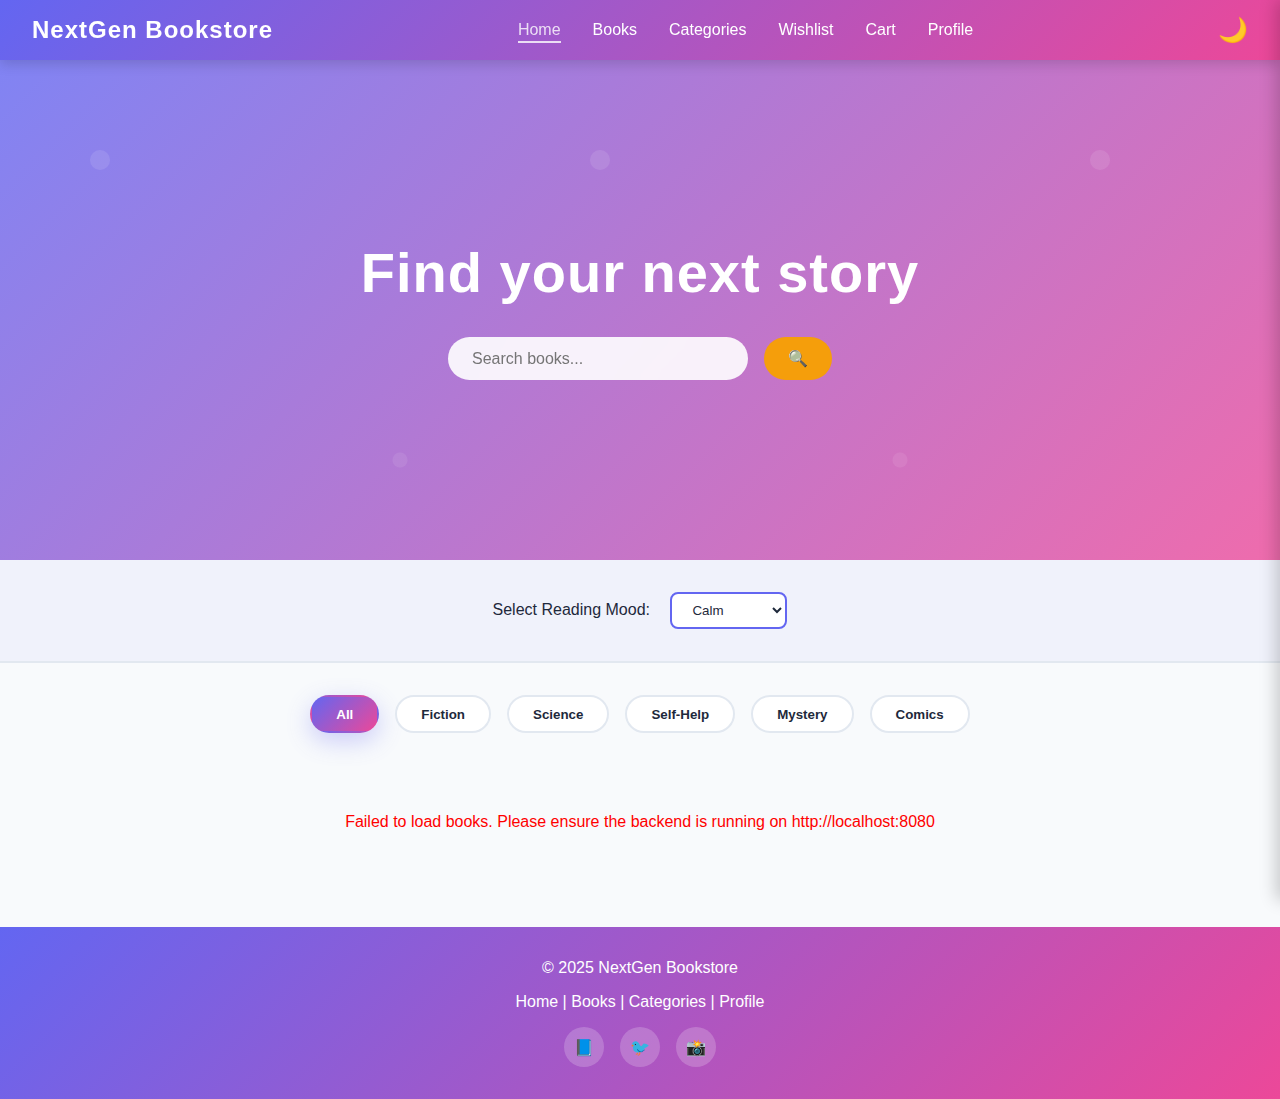
<file: online-bookstore/backend/frontend/index.html>
<!DOCTYPE html>
<html lang="en">
<head>
  <meta charset="UTF-8" />
  <meta name="viewport" content="width=device-width, initial-scale=1" />
  <title>NextGen Bookstore</title>
  <style>
    * {
      margin: 0;
      padding: 0;
      box-sizing: border-box;
    }
    :root {
      --primary-color: #6366f1;
      --secondary-color: #ec4899;
      --accent-color: #f59e0b;
      --dark-bg: #0f172a;
      --light-bg: #f8fafc;
      --card-bg: #ffffff;
      --text-dark: #1e293b;
      --text-light: #64748b;
      --border-color: #e2e8f0;
      --transition: 0.3s ease-in-out;
    }
    body.dark-theme {
      --card-bg: #1e293b;
      --text-dark: #f1f5f9;
      --text-light: #cbd5e1;
      --border-color: #334155;
      --light-bg: #0f172a;
    }
    body {
      font-family: 'Segoe UI', Tahoma, Geneva, Verdana, sans-serif;
      background-color: var(--light-bg);
      color: var(--text-dark);
      transition: background-color var(--transition), color var(--transition);
    }
    .navbar {
      display: flex;
      justify-content: space-between;
      align-items: center;
      padding: 1rem 2rem;
      background: linear-gradient(135deg, var(--primary-color), var(--secondary-color));
      color: white;
      position: sticky;
      top: 0;
      z-index: 100;
      box-shadow: 0 4px 12px rgba(0, 0, 0, 0.15);
    }
    .logo {
      font-size: 1.5rem;
      font-weight: bold;
      letter-spacing: 1px;
    }
    .nav-links {
      display: flex;
      list-style: none;
      gap: 2rem;
    }
    .nav-link {
      color: white;
      text-decoration: none;
      font-weight: 500;
      transition: opacity var(--transition), transform var(--transition);
      position: relative;
      cursor: pointer;
    }
    .nav-link:hover,
    .nav-link.active {
      opacity: 0.8;
      transform: translateY(-2px);
    }
    .nav-link::after {
      content: '';
      position: absolute;
      bottom: -5px;
      left: 0;
      width: 0;
      height: 2px;
      background: white;
      transition: width var(--transition);
    }
    .nav-link:hover::after,
    .nav-link.active::after {
      width: 100%;
    }
    #hamburger {
      display: none;
      flex-direction: column;
      background: none;
      border: none;
      cursor: pointer;
      gap: 5px;
    }
    #hamburger span {
      width: 25px;
      height: 3px;
      background: white;
      border-radius: 2px;
      transition: all var(--transition);
    }
    .theme-toggle {
      display: flex;
      align-items: center;
    }
    #darkModeToggle {
      display: none;
    }
    .theme-toggle label {
      font-size: 1.5rem;
      cursor: pointer;
      transition: transform var(--transition);
    }
    .theme-toggle label:hover {
      transform: rotate(20deg) scale(1.1);
    }
    .hero {
      background: linear-gradient(135deg, rgba(99, 102, 241, 0.8), rgba(236, 72, 153, 0.8)), url('data:image/svg+xml,<svg xmlns="http://www.w3.org/2000/svg" viewBox="0 0 1200 400"><path d="M0,200 Q300,100 600,200 T1200,200" stroke="rgba(255,255,255,0.1)" fill="none" stroke-width="2"/></svg>');
      background-size: cover;
      background-position: center;
      color: white;
      padding: 8rem 2rem;
      text-align: center;
      min-height: 500px;
      display: flex;
      align-items: center;
      justify-content: center;
      position: relative;
      overflow: hidden;
    }
    .hero::before {
      content: '';
      position: absolute;
      top: 0;
      left: 0;
      right: 0;
      bottom: 0;
      background: url('data:image/svg+xml,<svg xmlns="http://www.w3.org/2000/svg" viewBox="0 0 100 100"><circle cx="20" cy="20" r="2" fill="rgba(255,255,255,0.1)"/><circle cx="80" cy="80" r="1.5" fill="rgba(255,255,255,0.08)"/></svg>');
      animation: float 20s infinite linear;
      pointer-events: none;
    }
    @keyframes float {
      0%, 100% { transform: translateY(0px); }
      50% { transform: translateY(-20px); }
    }
    .hero-content {
      position: relative;
      z-index: 2;
      animation: fadeInDown 0.8s ease;
    }
    @keyframes fadeInDown {
      from {
        opacity: 0;
        transform: translateY(-30px);
      }
      to {
        opacity: 1;
        transform: translateY(0);
      }
    }
    .hero h1 {
      font-size: 3.5rem;
      margin-bottom: 1.5rem;
      font-weight: 700;
      letter-spacing: 1px;
      transition: opacity 0.3s ease;
    }
    .search-bar {
      display: flex;
      gap: 1rem;
      justify-content: center;
      margin-top: 2rem;
      animation: slideUp 0.8s ease 0.2s both;
    }
    @keyframes slideUp {
      from {
        opacity: 0;
        transform: translateY(30px);
      }
      to {
        opacity: 1;
        transform: translateY(0);
      }
    }
    #search-input {
      padding: 0.75rem 1.5rem;
      border: none;
      border-radius: 50px;
      width: 300px;
      font-size: 1rem;
      background: rgba(255, 255, 255, 0.9);
      backdrop-filter: blur(10px);
      transition: all var(--transition);
    }
    #search-input:focus {
      outline: none;
      background: white;
      box-shadow: 0 8px 24px rgba(0, 0, 0, 0.2);
      transform: scale(1.05);
    }
    #search-btn {
      padding: 0.75rem 1.5rem;
      border: none;
      border-radius: 50px;
      background: var(--accent-color);
      color: white;
      font-size: 1rem;
      cursor: pointer;
      transition: all var(--transition);
      font-weight: 600;
    }
    #search-btn:hover {
      transform: scale(1.05);
      box-shadow: 0 8px 24px rgba(245, 158, 11, 0.4);
    }
    .reading-mood-selector {
      text-align: center;
      padding: 2rem;
      background: rgba(99, 102, 241, 0.05);
      border-bottom: 2px solid var(--border-color);
      animation: slideInRight 0.6s ease;
    }
    @keyframes slideInRight {
      from {
        opacity: 0;
        transform: translateX(50px);
      }
      to {
        opacity: 1;
        transform: translateX(0);
      }
    }
    #moodSelector {
      padding: 0.5rem 1rem;
      margin-left: 1rem;
      border: 2px solid var(--primary-color);
      border-radius: 8px;
      background: var(--card-bg);
      color: var(--text-dark);
      cursor: pointer;
      font-weight: 500;
      transition: all var(--transition);
    }
    #moodSelector:hover {
      box-shadow: 0 4px 12px rgba(99, 102, 241, 0.3);
    }
    .category-filter {
      display: flex;
      justify-content: center;
      gap: 1rem;
      padding: 2rem;
      flex-wrap: wrap;
      animation: fadeIn 0.6s ease;
    }
    @keyframes fadeIn {
      from { opacity: 0; }
      to { opacity: 1; }
    }
    .filter-btn {
      padding: 0.6rem 1.5rem;
      border: 2px solid var(--border-color);
      background: var(--card-bg);
      color: var(--text-dark);
      border-radius: 50px;
      cursor: pointer;
      font-weight: 600;
      transition: all var(--transition);
      text-transform: capitalize;
    }
    .filter-btn:hover {
      border-color: var(--primary-color);
      transform: translateY(-3px);
    }
    .filter-btn.active {
      background: linear-gradient(135deg, var(--primary-color), var(--secondary-color));
      color: white;
      border-color: transparent;
      box-shadow: 0 8px 24px rgba(99, 102, 241, 0.3);
    }
    .featured-books {
      display: grid;
      grid-template-columns: repeat(auto-fill, minmax(220px, 1fr));
      gap: 2rem;
      padding: 3rem 2rem;
      max-width: 1400px;
      margin: 0 auto;
    }
    .book-card {
      background: var(--card-bg);
      border-radius: 12px;
      overflow: hidden;
      box-shadow: 0 4px 12px rgba(0, 0, 0, 0.1);
      transition: all 0.4s cubic-bezier(0.175, 0.885, 0.32, 1.275);
      cursor: pointer;
      position: relative;
      animation: scaleIn 0.5s ease;
    }
    @keyframes scaleIn {
      from {
        opacity: 0;
        transform: scale(0.9);
      }
      to {
        opacity: 1;
        transform: scale(1);
      }
    }
    .book-card:hover {
      transform: scale(1.08);
      box-shadow: 0 12px 32px rgba(99, 102, 241, 0.3);
    }
    .book-image {
      width: 100%;
      height: 250px;
      object-fit: cover;
      background: linear-gradient(135deg, var(--primary-color), var(--secondary-color));
      position: relative;
    }
    .book-info {
      padding: 1.5rem;
    }
    .book-title {
      font-size: 1.1rem;
      font-weight: 700;
      margin-bottom: 0.5rem;
      color: var(--text-dark);
    }
    .book-author {
      font-size: 0.9rem;
      color: var(--text-light);
      margin-bottom: 0.5rem;
    }
    .book-rating {
      display: flex;
      align-items: center;
      gap: 0.5rem;
      margin-bottom: 0.5rem;
      font-size: 0.9rem;
    }
    .book-price {
      font-size: 1.3rem;
      font-weight: 700;
      color: var(--primary-color);
      margin-bottom: 1rem;
    }
    .book-tooltip {
      position: absolute;
      bottom: 100%;
      left: 50%;
      transform: translateX(-50%);
      background: rgba(0, 0, 0, 0.9);
      color: white;
      padding: 0.75rem 1rem;
      border-radius: 8px;
      font-size: 0.85rem;
      white-space: nowrap;
      opacity: 0;
      pointer-events: none;
      transition: opacity var(--transition);
      z-index: 10;
      margin-bottom: 0.5rem;
    }
    .book-card:hover .book-tooltip {
      opacity: 1;
    }
    .book-actions {
      display: flex;
      gap: 0.5rem;
    }
    .btn {
      flex: 1;
      padding: 0.6rem;
      border: none;
      border-radius: 6px;
      font-weight: 600;
      cursor: pointer;
      transition: all var(--transition);
      font-size: 0.9rem;
      text-transform: uppercase;
    }
    .btn-add-cart {
      background: linear-gradient(135deg, var(--primary-color), var(--secondary-color));
      color: white;
    }
    .btn-add-cart:hover {
      transform: translateY(-2px);
      box-shadow: 0 6px 16px rgba(99, 102, 241, 0.4);
    }
    .btn-wishlist {
      background: var(--border-color);
      color: var(--text-dark);
    }
    .btn-wishlist:hover {
      background: var(--accent-color);
      color: white;
      transform: scale(1.05);
    }
    .btn-wishlist.active {
      background: var(--secondary-color);
      color: white;
    }
    .cart-sidebar {
      position: fixed;
      right: -350px;
      top: 0;
      width: 350px;
      height: 100vh;
      background: var(--card-bg);
      box-shadow: -4px 0 16px rgba(0, 0, 0, 0.2);
      z-index: 1000;
      transition: right var(--transition);
      display: flex;
      flex-direction: column;
      overflow-y: auto;
      padding: 1.5rem;
    }
    .cart-sidebar.open {
      right: 0;
    }
    .cart-sidebar h2 {
      display: flex;
      justify-content: space-between;
      align-items: center;
      margin-bottom: 1.5rem;
      color: var(--text-dark);
    }
    #cart-close-btn {
      font-size: 1.8rem;
      cursor: pointer;
      transition: transform var(--transition);
    }
    #cart-close-btn:hover {
      transform: scale(1.2);
    }
    #cart-items {
      flex: 1;
      overflow-y: auto;
      margin-bottom: 1.5rem;
    }
    .cart-item {
      display: flex;
      gap: 1rem;
      padding: 1rem;
      border: 1px solid var(--border-color);
      border-radius: 8px;
      margin-bottom: 1rem;
      animation: slideInLeft 0.3s ease;
    }
    @keyframes slideInLeft {
      from {
        opacity: 0;
        transform: translateX(20px);
      }
      to {
        opacity: 1;
        transform: translateX(0);
      }
    }
    .cart-item-image {
      width: 60px;
      height: 80px;
      object-fit: cover;
      border-radius: 4px;
      background: linear-gradient(135deg, var(--primary-color), var(--secondary-color));
    }
    .cart-item-details {
      flex: 1;
    }
    .cart-item-title {
      font-weight: 600;
      margin-bottom: 0.3rem;
    }
    .cart-item-price {
      color: var(--primary-color);
      font-weight: 600;
    }
    .cart-item-remove {
      background: none;
      border: none;
      color: var(--secondary-color);
      cursor: pointer;
      font-size: 1.2rem;
      transition: transform var(--transition);
    }
    .cart-item-remove:hover {
      transform: scale(1.2);
    }
    .cart-summary {
      border-top: 2px solid var(--border-color);
      padding-top: 1rem;
    }
    .cart-summary p {
      margin-bottom: 0.5rem;
      font-weight: 600;
    }
    #checkout-btn {
      width: 100%;
      padding: 0.75rem;
      margin-top: 1rem;
      border: none;
      border-radius: 8px;
      background: linear-gradient(135deg, var(--primary-color), var(--secondary-color));
      color: white;
      font-weight: 600;
      cursor: pointer;
      transition: all var(--transition);
    }
    #checkout-btn:hover {
      transform: translateY(-2px);
      box-shadow: 0 8px 24px rgba(99, 102, 241, 0.4);
    }
    .modal {
      display: none;
      position: fixed;
      z-index: 2000;
      left: 0;
      top: 0;
      width: 100%;
      height: 100%;
      background: rgba(0, 0, 0, 0.5);
      animation: fadeIn 0.3s ease;
    }
    .modal.open {
      display: flex;
      align-items: center;
      justify-content: center;
    }
    .modal-content {
      background: var(--card-bg);
      padding: 2rem;
      border-radius: 12px;
      max-width: 600px;
      max-height: 80vh;
      overflow-y: auto;
      position: relative;
      animation: slideDown 0.3s ease;
    }
    @keyframes slideDown {
      from {
        opacity: 0;
        transform: translateY(-50px);
      }
      to {
        opacity: 1;
        transform: translateY(0);
      }
    }
    .close-btn {
      position: absolute;
      top: 1rem;
      right: 1rem;
      font-size: 1.5rem;
      cursor: pointer;
      transition: transform var(--transition);
    }
    .close-btn:hover {
      transform: scale(1.2);
    }
    #wishlist-items {
      display: grid;
      grid-template-columns: repeat(auto-fill, minmax(150px, 1fr));
      gap: 1rem;
      margin-top: 1.5rem;
    }
    .wishlist-item {
      border: 1px solid var(--border-color);
      border-radius: 8px;
      overflow: hidden;
      animation: scaleIn 0.3s ease;
    }
    .wishlist-item-image {
      width: 100%;
      height: 150px;
      object-fit: cover;
      background: linear-gradient(135deg, var(--primary-color), var(--secondary-color));
    }
    .wishlist-item-info {
      padding: 0.75rem;
      text-align: center;
    }
    .wishlist-item-title {
      font-weight: 600;
      font-size: 0.9rem;
      margin-bottom: 0.3rem;
    }
    .wishlist-item-price {
      color: var(--primary-color);
      font-weight: 600;
      margin-bottom: 0.5rem;
    }
    .wishlist-remove {
      width: 100%;
      padding: 0.4rem;
      border: none;
      background: var(--secondary-color);
      color: white;
      border-radius: 4px;
      cursor: pointer;
      font-size: 0.8rem;
      transition: all var(--transition);
    }
    .wishlist-remove:hover {
      transform: scale(0.95);
    }
    footer {
      background: linear-gradient(135deg, var(--primary-color), var(--secondary-color));
      color: white;
      text-align: center;
      padding: 2rem;
      margin-top: 3rem;
    }
    .footer-links {
      margin: 1rem 0;
    }
    .footer-links a {
      color: white;
      text-decoration: none;
      transition: opacity var(--transition);
    }
    .footer-links a:hover {
      opacity: 0.8;
    }
    .social-icons {
      display: flex;
      justify-content: center;
      gap: 1rem;
      margin-top: 1rem;
    }
    .social-icons a {
      display: inline-flex;
      align-items: center;
      justify-content: center;
      width: 40px;
      height: 40px;
      background: rgba(255, 255, 255, 0.2);
      border-radius: 50%;
      transition: all var(--transition);
      text-decoration: none;
    }
    .social-icons a:hover {
      background: rgba(255, 255, 255, 0.4);
      transform: translateY(-3px);
    }
    @media (max-width: 768px) {
      .navbar {
        flex-wrap: wrap;
      }
      #hamburger {
        display: flex;
      }
      .nav-links {
        display: none;
        flex-basis: 100%;
        flex-direction: column;
        gap: 1rem;
        margin-top: 1rem;
      }
      .nav-links.open {
        display: flex;
      }
      .hero h1 {
        font-size: 2rem;
      }
      #search-input {
        width: 100%;
        max-width: 250px;
      }
      .featured-books {
        grid-template-columns: repeat(auto-fill, minmax(150px, 1fr));
        gap: 1rem;
        padding: 2rem 1rem;
      }
      .cart-sidebar {
        width: 100%;
        right: -100%;
      }
      .modal-content {
        max-width: 90%;
      }
      #wishlist-items {
        grid-template-columns: repeat(2, 1fr);
      }
    }
    @media (max-width: 480px) {
      .navbar {
        padding: 1rem;
      }
      .logo {
        font-size: 1.2rem;
      }
      .hero {
        padding: 4rem 1rem;
      }
      .hero h1 {
        font-size: 1.5rem;
      }
      .search-bar {
        flex-direction: column;
      }
      #search-input {
        width: 100%;
      }
      .featured-books {
        grid-template-columns: repeat(auto-fill, minmax(120px, 1fr));
      }
    }
  </style>
</head>
<body>
  <div id="app" class="light-theme">
    <nav class="navbar">
      <div class="logo">NextGen Bookstore</div>
      <button id="hamburger" aria-label="Toggle menu">
        <span></span>
        <span></span>
        <span></span>
      </button>
      <ul class="nav-links">
        <li><a href="#home" class="nav-link active">Home</a></li>
        <li><a href="#books" class="nav-link">Books</a></li>
        <li><a href="#categories" class="nav-link">Categories</a></li>
        <li><a href="#wishlist" class="nav-link">Wishlist</a></li>
        <li><a href="#cart" class="nav-link">Cart</a></li>
        <li><a href="#profile" class="nav-link">Profile</a></li>
      </ul>
      <div class="theme-toggle">
        <input type="checkbox" id="darkModeToggle" name="darkModeToggle" />
        <label for="darkModeToggle">🌙</label>
      </div>
    </nav>
    <header class="hero" id="home">
      <div class="hero-content">
        <h1 id="dynamic-hero-text">Find your next story</h1>
        <div class="search-bar">
          <input type="text" id="search-input" placeholder="Search books..." />
          <button id="search-btn">🔍</button>
        </div>
      </div>
    </header>
    <section class="reading-mood-selector">
      <span>Select Reading Mood:</span>
      <select id="moodSelector">
        <option value="calm" selected>Calm</option>
        <option value="focus">Focus</option>
        <option value="adventure">Adventure</option>
      </select>
    </section>
    <section class="category-filter" id="categories">
      <button class="filter-btn active" data-category="all">All</button>
      <button class="filter-btn" data-category="Fiction">Fiction</button>
      <button class="filter-btn" data-category="Science">Science</button>
      <button class="filter-btn" data-category="Self-Help">Self-Help</button>
      <button class="filter-btn" data-category="Mystery">Mystery</button>
      <button class="filter-btn" data-category="Comics">Comics</button>
    </section>
    <section class="featured-books" id="books"></section>
    <aside class="cart-sidebar" id="cart-sidebar">
      <h2>Shopping Cart <span id="cart-close-btn">&times;</span></h2>
      <div id="cart-items"></div>
      <div class="cart-summary">
        <p>Items: <span id="cart-count">0</span></p>
        <p>Subtotal: ₹<span id="cart-subtotal">0.00</span></p>
        <button id="checkout-btn">Checkout</button>
      </div>
    </aside>
    <div class="modal" id="wishlist-modal">
      <div class="modal-content">
        <span class="close-btn" id="wishlist-close-btn">&times;</span>
        <h2>Wishlist</h2>
        <div id="wishlist-items"></div>
      </div>
    </div>
    <footer>
      <p>&copy; 2025 NextGen Bookstore</p>
      <div class="footer-links">
        <a href="#home">Home</a> |
        <a href="#books">Books</a> |
        <a href="#categories">Categories</a> |
        <a href="#profile">Profile</a>
      </div>
      <div class="social-icons">
        <a href="#" aria-label="Facebook">📘</a>
        <a href="#" aria-label="Twitter">🐦</a>
        <a href="#" aria-label="Instagram">📸</a>
      </div>
    </footer>
  </div>
  <script>
    const API_BASE_URL = 'https://nextgenbookstore-1.onrender.com';
    const BOOKS_API = `${API_BASE_URL}/books`;
    const ORDERS_API = `${API_BASE_URL}/api/orders`;

    const state = {
      books: [],
      cart: JSON.parse(localStorage.getItem('cart')) || [],
      wishlist: JSON.parse(localStorage.getItem('wishlist')) || [],
      filteredBooks: [],
      currentMood: 'calm',
      darkMode: localStorage.getItem('darkMode') === 'true',
    };

    const app = document.getElementById('app');
    const hamburger = document.getElementById('hamburger');
    const navLinks = document.querySelector('.nav-links');
    const darkModeToggle = document.getElementById('darkModeToggle');
    const moodSelector = document.getElementById('moodSelector');
    const searchInput = document.getElementById('search-input');
    const searchBtn = document.getElementById('search-btn');
    const filterBtns = document.querySelectorAll('.filter-btn');
    const featuredBooksSection = document.querySelector('.featured-books');
    const cartSidebar = document.getElementById('cart-sidebar');
    const cartCloseBtn = document.getElementById('cart-close-btn');
    const cartItems = document.getElementById('cart-items');
    const cartCount = document.getElementById('cart-count');
    const cartSubtotal = document.getElementById('cart-subtotal');
    const checkoutBtn = document.getElementById('checkout-btn');
    const wishlistModal = document.getElementById('wishlist-modal');
    const wishlistCloseBtn = document.getElementById('wishlist-close-btn');
    const wishlistItems = document.getElementById('wishlist-items');
    const dynamicHeroText = document.getElementById('dynamic-hero-text');

    document.addEventListener('DOMContentLoaded', () => {
      initializeDarkMode();
      loadBooks();
      setupEventListeners();
      rotateHeroText();
      updateCartUI();
      updateWishlistUI();
    });

    function initializeDarkMode() {
      if (state.darkMode) {
        app.classList.add('dark-theme');
        app.classList.remove('light-theme');
        darkModeToggle.checked = true;
      } else {
        app.classList.add('light-theme');
        app.classList.remove('dark-theme');
        darkModeToggle.checked = false;
      }
    }

    darkModeToggle.addEventListener('change', () => {
      state.darkMode = !state.darkMode;
      localStorage.setItem('darkMode', state.darkMode);
      initializeDarkMode();
    });

    function setupEventListeners() {
      hamburger.addEventListener('click', toggleMobileMenu);
      moodSelector.addEventListener('change', changeMood);
      searchBtn.addEventListener('click', handleSearch);
      searchInput.addEventListener('keypress', (e) => {
        if (e.key === 'Enter') handleSearch();
      });
      filterBtns.forEach((btn) => {
        btn.addEventListener('click', handleFilter);
      });
      cartCloseBtn.addEventListener('click', () => cartSidebar.classList.remove('open'));
      wishlistCloseBtn.addEventListener('click', () => wishlistModal.classList.remove('open'));
      wishlistModal.addEventListener('click', (e) => {
        if (e.target === wishlistModal) wishlistModal.classList.remove('open');
      });
    }

    function toggleMobileMenu() {
      navLinks.classList.toggle('open');
      hamburger.classList.toggle('open');
    }

    async function loadBooks() {
      try {
        const response = await fetch(`${BOOKS_API}?page=1&size=100`);
        if (!response.ok) throw new Error('Failed to load books');
        state.books = await response.json();
        state.filteredBooks = state.books;
        renderBooks(state.filteredBooks);
      } catch (error) {
        console.error('Error loading books:', error);
        featuredBooksSection.innerHTML =
          '<p style="grid-column: 1/-1; text-align: center; color: red;">Failed to load books. Please ensure the backend is running on http://localhost:8080</p>';
      }
    }

    function changeMood() {
      state.currentMood = moodSelector.value;
      const moodColors = {
        calm: '--primary-color: #6366f1; --secondary-color: #ec4899;',
        focus: '--primary-color: #3b82f6; --secondary-color: #f59e0b;',
        adventure: '--primary-color: #ec4899; --secondary-color: #f59e0b;',
      };
      document.documentElement.style.cssText = moodColors[state.currentMood];
    }

    function rotateHeroText() {
      const heroTexts = [
        'Find your next story',
        'Read more, dream more',
        'Books that change you',
        'Discover new worlds',
        'Escape into a book',
      ];
      let index = 0;
      setInterval(() => {
        dynamicHeroText.style.opacity = '0';
        setTimeout(() => {
          dynamicHeroText.textContent = heroTexts[index % heroTexts.length];
          dynamicHeroText.style.opacity = '1';
          index++;
        }, 300);
      }, 4000);
    }

    function handleSearch() {
      const query = searchInput.value.toLowerCase().trim();
      if (!query) {
        state.filteredBooks = state.books;
      } else {
        state.filteredBooks = state.books.filter(
          (book) =>
            book.title.toLowerCase().includes(query) ||
            book.author.toLowerCase().includes(query)
        );
      }
      renderBooks(state.filteredBooks);
    }

    function handleFilter(e) {
      const category = e.target.dataset.category;
      filterBtns.forEach((btn) => btn.classList.remove('active'));
      e.target.classList.add('active');

      if (category === 'all') {
        state.filteredBooks = state.books;
      } else {
        state.filteredBooks = state.books.filter(
          (book) => book.category === category
        );
      }
      renderBooks(state.filteredBooks);
    }

    function renderBooks(books) {
      if (!books || books.length === 0) {
        featuredBooksSection.innerHTML =
          '<p style="grid-column: 1/-1; text-align: center;">No books found</p>';
        return;
      }

      featuredBooksSection.innerHTML = books
        .map(
          (book) => `
        <div class="book-card" data-id="${book.id}">
          <div style="position: relative;">
            <img src="${book.imageUrl || 'https://via.placeholder.com/220x300?text=' + encodeURIComponent(book.title)}" 
                 alt="${book.title}" class="book-image" />
            <div class="book-tooltip">
              ${book.title} • Avg read time: 4-6 hours
            </div>
          </div>
          <div class="book-info">
            <h3 class="book-title">${book.title}</h3>
            <p class="book-author">by ${book.author}</p>
            <div class="book-rating">
              ⭐ ${book.rating} / 5
            </div>
            <p class="book-price">₹${book.price.toFixed(2)}</p>
            <div class="book-actions">
              <button class="btn btn-add-cart" onclick="addToCart(${book.id})">Add to Cart</button>
              <button class="btn btn-wishlist ${
                state.wishlist.some((item) => item.id === book.id) ? 'active' : ''
              }" onclick="toggleWishlist(${book.id})">❤️</button>
            </div>
          </div>
        </div>
      `
        )
        .join('');
    }

    function addToCart(bookId) {
      const book = state.books.find((b) => b.id === bookId);
      if (!book) return;

      const existingItem = state.cart.find((item) => item.id === bookId);
      if (existingItem) {
        existingItem.quantity += 1;
      } else {
        state.cart.push({ ...book, quantity: 1 });
      }

      saveCart();
      updateCartUI();
      animateAddToCart(bookId);
      showCartNotification();
    }

    function animateAddToCart(bookId) {
      const bookCard = document.querySelector(`[data-id="${bookId}"]`);
      if (!bookCard) return;

      const bookImage = bookCard.querySelector('.book-image');
      const cartIcon = document.querySelector('.nav-link');
      const rect1 = bookImage.getBoundingClientRect();
      const rect2 = cartIcon.getBoundingClientRect();

      const flyingImage = bookImage.cloneNode(true);
      flyingImage.style.position = 'fixed';
      flyingImage.style.left = rect1.left + 'px';
      flyingImage.style.top = rect1.top + 'px';
      flyingImage.style.width = rect1.width + 'px';
      flyingImage.style.height = rect1.height + 'px';
      flyingImage.style.zIndex = '9999';
      flyingImage.style.pointerEvents = 'none';
      document.body.appendChild(flyingImage);

      setTimeout(() => {
        flyingImage.style.transition = 'all 0.8s cubic-bezier(0.25, 0.46, 0.45, 0.94)';
        flyingImage.style.left = rect2.left + 'px';
        flyingImage.style.top = rect2.top + 'px';
        flyingImage.style.width = '30px';
        flyingImage.style.height = '30px';
        flyingImage.style.opacity = '0';
      }, 10);

      setTimeout(() => document.body.removeChild(flyingImage), 800);
    }

    function showCartNotification() {
      const notification = document.createElement('div');
      notification.textContent = '✅ Added to cart!';
      notification.style.cssText = `
        position: fixed;
        top: 80px;
        right: 20px;
        background: #10b981;
        color: white;
        padding: 1rem 1.5rem;
        border-radius: 8px;
        z-index: 10000;
        animation: slideIn 0.3s ease, slideOut 0.3s ease 2.7s forwards;
      `;
      document.body.appendChild(notification);
      setTimeout(() => document.body.removeChild(notification), 3000);
    }

    function saveCart() {
      localStorage.setItem('cart', JSON.stringify(state.cart));
    }

    function updateCartUI() {
      cartCount.textContent = state.cart.reduce((sum, item) => sum + item.quantity, 0);
      const subtotal = state.cart.reduce((sum, item) => sum + item.price * item.quantity, 0);
      cartSubtotal.textContent = subtotal.toFixed(2);

      cartItems.innerHTML =
        state.cart.length === 0
          ? '<p style="text-align: center; padding: 2rem;">Your cart is empty</p>'
          : state.cart
              .map(
                (item) => `
            <div class="cart-item">
              <img src="${item.imageUrl || 'https://via.placeholder.com/60x80'}" 
                   alt="${item.title}" class="cart-item-image" />
              <div class="cart-item-details">
                <p class="cart-item-title">${item.title}</p>
                <p class="cart-item-price">₹${item.price.toFixed(2)} x ${item.quantity}</p>
              </div>
              <button class="cart-item-remove" onclick="removeFromCart(${item.id})">🗑️</button>
            </div>
          `
              )
              .join('');
    }

    function removeFromCart(bookId) {
      state.cart = state.cart.filter((item) => item.id !== bookId);
      saveCart();
      updateCartUI();
    }

    function showCart() {
      cartSidebar.classList.add('open');
    }

    function toggleWishlist(bookId) {
      const book = state.books.find((b) => b.id === bookId);
      if (!book) return;

      const existingItem = state.wishlist.find((item) => item.id === bookId);
      if (existingItem) {
        state.wishlist = state.wishlist.filter((item) => item.id !== bookId);
      } else {
        state.wishlist.push(book);
      }

      saveWishlist();
      updateWishlistUI();
      renderBooks(state.filteredBooks);
    }

    function saveWishlist() {
      localStorage.setItem('wishlist', JSON.stringify(state.wishlist));
    }

    function updateWishlistUI() {
      wishlistItems.innerHTML =
        state.wishlist.length === 0
          ? '<p style="grid-column: 1/-1; text-align: center; padding: 2rem;">Your wishlist is empty</p>'
          : state.wishlist
              .map(
                (item) => `
            <div class="wishlist-item">
              <img src="${item.imageUrl || 'https://via.placeholder.com/150x200'}" 
                   alt="${item.title}" class="wishlist-item-image" />
              <div class="wishlist-item-info">
                <p class="wishlist-item-title">${item.title}</p>
                <p class="wishlist-item-price">₹${item.price.toFixed(2)}</p>
                <button class="wishlist-remove" onclick="toggleWishlist(${item.id})">Remove</button>
              </div>
            </div>
          `
              )
              .join('');
    }

    function showWishlist() {
      wishlistModal.classList.add('open');
    }

    checkoutBtn.addEventListener('click', async () => {
      if (state.cart.length === 0) {
        alert('Your cart is empty!');
        return;
      }

      const totalAmount = state.cart.reduce(
        (sum, item) => sum + item.price * item.quantity,
        0
      );

      try {
        const response = await fetch(`${ORDERS_API}/create`, {
          method: 'POST',
          headers: { 'Content-Type': 'application/json' },
          body: JSON.stringify({
            totalAmount: totalAmount,
            items: state.cart,
          }),
        });

        if (!response.ok) throw new Error('Failed to create order');
        const order = await response.json();

        alert(`✅ Order created successfully!\nOrder ID: ${order.orderId}\nAmount: ₹${totalAmount.toFixed(2)}`);

        state.cart = [];
        saveCart();
        updateCartUI();
        cartSidebar.classList.remove('open');
      } catch (error) {
        console.error('Checkout error:', error);
        alert('❌ Failed to create order. Please try again.');
      }
    });

    document.querySelectorAll('.nav-link').forEach((link) => {
      link.addEventListener('click', (e) => {
        const href = link.getAttribute('href');

        if (href === '#cart') {
          e.preventDefault();
          showCart();
        } else if (href === '#wishlist') {
          e.preventDefault();
          showWishlist();
        } else if (href === '#books') {
          e.preventDefault();
          document.querySelector('.featured-books').scrollIntoView({ behavior: 'smooth' });
        }

        navLinks.classList.remove('open');
        hamburger.classList.remove('open');
      });
    });
  </script>
</body>
</html>
</file>
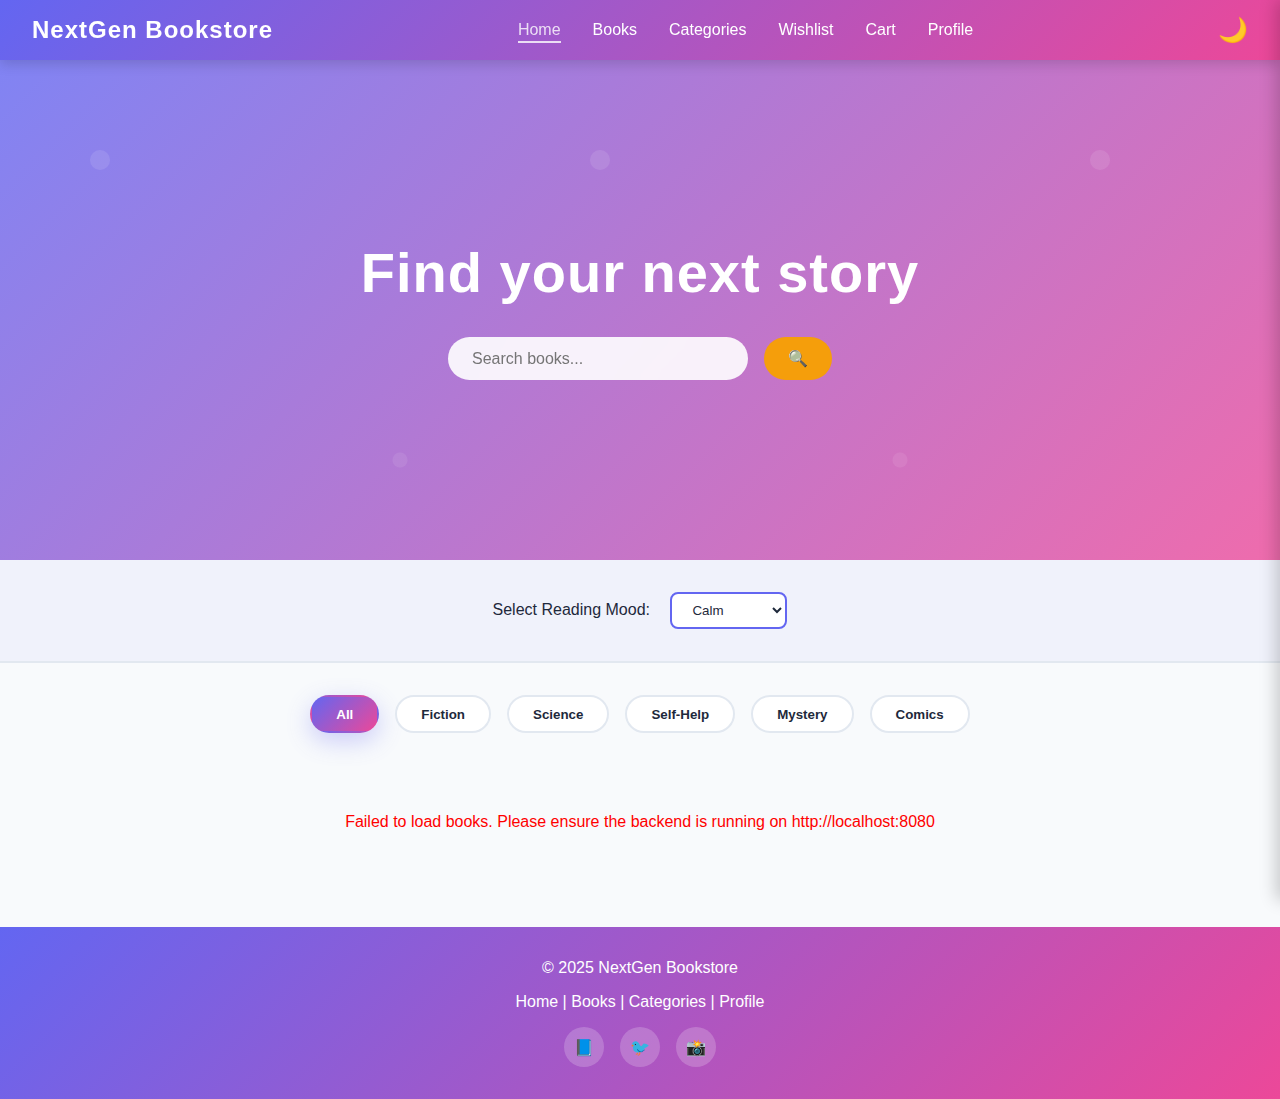
<file: online-bookstore/backend/src/main/resources/index.html>
<!DOCTYPE html>
<html lang="en">
<head>
  <meta charset="UTF-8" />
  <meta name="viewport" content="width=device-width, initial-scale=1" />
  <title>NextGen Bookstore</title>
  <style>
    * {
      margin: 0;
      padding: 0;
      box-sizing: border-box;
    }
    :root {
      --primary-color: #6366f1;
      --secondary-color: #ec4899;
      --accent-color: #f59e0b;
      --dark-bg: #0f172a;
      --light-bg: #f8fafc;
      --card-bg: #ffffff;
      --text-dark: #1e293b;
      --text-light: #64748b;
      --border-color: #e2e8f0;
      --transition: 0.3s ease-in-out;
    }
    body.dark-theme {
      --card-bg: #1e293b;
      --text-dark: #f1f5f9;
      --text-light: #cbd5e1;
      --border-color: #334155;
      --light-bg: #0f172a;
    }
    body {
      font-family: 'Segoe UI', Tahoma, Geneva, Verdana, sans-serif;
      background-color: var(--light-bg);
      color: var(--text-dark);
      transition: background-color var(--transition), color var(--transition);
    }
    .navbar {
      display: flex;
      justify-content: space-between;
      align-items: center;
      padding: 1rem 2rem;
      background: linear-gradient(135deg, var(--primary-color), var(--secondary-color));
      color: white;
      position: sticky;
      top: 0;
      z-index: 100;
      box-shadow: 0 4px 12px rgba(0, 0, 0, 0.15);
    }
    .logo {
      font-size: 1.5rem;
      font-weight: bold;
      letter-spacing: 1px;
    }
    .nav-links {
      display: flex;
      list-style: none;
      gap: 2rem;
    }
    .nav-link {
      color: white;
      text-decoration: none;
      font-weight: 500;
      transition: opacity var(--transition), transform var(--transition);
      position: relative;
      cursor: pointer;
    }
    .nav-link:hover,
    .nav-link.active {
      opacity: 0.8;
      transform: translateY(-2px);
    }
    .nav-link::after {
      content: '';
      position: absolute;
      bottom: -5px;
      left: 0;
      width: 0;
      height: 2px;
      background: white;
      transition: width var(--transition);
    }
    .nav-link:hover::after,
    .nav-link.active::after {
      width: 100%;
    }
    #hamburger {
      display: none;
      flex-direction: column;
      background: none;
      border: none;
      cursor: pointer;
      gap: 5px;
    }
    #hamburger span {
      width: 25px;
      height: 3px;
      background: white;
      border-radius: 2px;
      transition: all var(--transition);
    }
    .theme-toggle {
      display: flex;
      align-items: center;
    }
    #darkModeToggle {
      display: none;
    }
    .theme-toggle label {
      font-size: 1.5rem;
      cursor: pointer;
      transition: transform var(--transition);
    }
    .theme-toggle label:hover {
      transform: rotate(20deg) scale(1.1);
    }
    .hero {
      background: linear-gradient(135deg, rgba(99, 102, 241, 0.8), rgba(236, 72, 153, 0.8)), url('data:image/svg+xml,<svg xmlns="http://www.w3.org/2000/svg" viewBox="0 0 1200 400"><path d="M0,200 Q300,100 600,200 T1200,200" stroke="rgba(255,255,255,0.1)" fill="none" stroke-width="2"/></svg>');
      background-size: cover;
      background-position: center;
      color: white;
      padding: 8rem 2rem;
      text-align: center;
      min-height: 500px;
      display: flex;
      align-items: center;
      justify-content: center;
      position: relative;
      overflow: hidden;
    }
    .hero::before {
      content: '';
      position: absolute;
      top: 0;
      left: 0;
      right: 0;
      bottom: 0;
      background: url('data:image/svg+xml,<svg xmlns="http://www.w3.org/2000/svg" viewBox="0 0 100 100"><circle cx="20" cy="20" r="2" fill="rgba(255,255,255,0.1)"/><circle cx="80" cy="80" r="1.5" fill="rgba(255,255,255,0.08)"/></svg>');
      animation: float 20s infinite linear;
      pointer-events: none;
    }
    @keyframes float {
      0%, 100% { transform: translateY(0px); }
      50% { transform: translateY(-20px); }
    }
    .hero-content {
      position: relative;
      z-index: 2;
      animation: fadeInDown 0.8s ease;
    }
    @keyframes fadeInDown {
      from {
        opacity: 0;
        transform: translateY(-30px);
      }
      to {
        opacity: 1;
        transform: translateY(0);
      }
    }
    .hero h1 {
      font-size: 3.5rem;
      margin-bottom: 1.5rem;
      font-weight: 700;
      letter-spacing: 1px;
      transition: opacity 0.3s ease;
    }
    .search-bar {
      display: flex;
      gap: 1rem;
      justify-content: center;
      margin-top: 2rem;
      animation: slideUp 0.8s ease 0.2s both;
    }
    @keyframes slideUp {
      from {
        opacity: 0;
        transform: translateY(30px);
      }
      to {
        opacity: 1;
        transform: translateY(0);
      }
    }
    #search-input {
      padding: 0.75rem 1.5rem;
      border: none;
      border-radius: 50px;
      width: 300px;
      font-size: 1rem;
      background: rgba(255, 255, 255, 0.9);
      backdrop-filter: blur(10px);
      transition: all var(--transition);
    }
    #search-input:focus {
      outline: none;
      background: white;
      box-shadow: 0 8px 24px rgba(0, 0, 0, 0.2);
      transform: scale(1.05);
    }
    #search-btn {
      padding: 0.75rem 1.5rem;
      border: none;
      border-radius: 50px;
      background: var(--accent-color);
      color: white;
      font-size: 1rem;
      cursor: pointer;
      transition: all var(--transition);
      font-weight: 600;
    }
    #search-btn:hover {
      transform: scale(1.05);
      box-shadow: 0 8px 24px rgba(245, 158, 11, 0.4);
    }
    .reading-mood-selector {
      text-align: center;
      padding: 2rem;
      background: rgba(99, 102, 241, 0.05);
      border-bottom: 2px solid var(--border-color);
      animation: slideInRight 0.6s ease;
    }
    @keyframes slideInRight {
      from {
        opacity: 0;
        transform: translateX(50px);
      }
      to {
        opacity: 1;
        transform: translateX(0);
      }
    }
    #moodSelector {
      padding: 0.5rem 1rem;
      margin-left: 1rem;
      border: 2px solid var(--primary-color);
      border-radius: 8px;
      background: var(--card-bg);
      color: var(--text-dark);
      cursor: pointer;
      font-weight: 500;
      transition: all var(--transition);
    }
    #moodSelector:hover {
      box-shadow: 0 4px 12px rgba(99, 102, 241, 0.3);
    }
    .category-filter {
      display: flex;
      justify-content: center;
      gap: 1rem;
      padding: 2rem;
      flex-wrap: wrap;
      animation: fadeIn 0.6s ease;
    }
    @keyframes fadeIn {
      from { opacity: 0; }
      to { opacity: 1; }
    }
    .filter-btn {
      padding: 0.6rem 1.5rem;
      border: 2px solid var(--border-color);
      background: var(--card-bg);
      color: var(--text-dark);
      border-radius: 50px;
      cursor: pointer;
      font-weight: 600;
      transition: all var(--transition);
      text-transform: capitalize;
    }
    .filter-btn:hover {
      border-color: var(--primary-color);
      transform: translateY(-3px);
    }
    .filter-btn.active {
      background: linear-gradient(135deg, var(--primary-color), var(--secondary-color));
      color: white;
      border-color: transparent;
      box-shadow: 0 8px 24px rgba(99, 102, 241, 0.3);
    }
    .featured-books {
      display: grid;
      grid-template-columns: repeat(auto-fill, minmax(220px, 1fr));
      gap: 2rem;
      padding: 3rem 2rem;
      max-width: 1400px;
      margin: 0 auto;
    }
    .book-card {
      background: var(--card-bg);
      border-radius: 12px;
      overflow: hidden;
      box-shadow: 0 4px 12px rgba(0, 0, 0, 0.1);
      transition: all 0.4s cubic-bezier(0.175, 0.885, 0.32, 1.275);
      cursor: pointer;
      position: relative;
      animation: scaleIn 0.5s ease;
    }
    @keyframes scaleIn {
      from {
        opacity: 0;
        transform: scale(0.9);
      }
      to {
        opacity: 1;
        transform: scale(1);
      }
    }
    .book-card:hover {
      transform: scale(1.08);
      box-shadow: 0 12px 32px rgba(99, 102, 241, 0.3);
    }
    .book-image {
      width: 100%;
      height: 250px;
      object-fit: cover;
      background: linear-gradient(135deg, var(--primary-color), var(--secondary-color));
      position: relative;
    }
    .book-info {
      padding: 1.5rem;
    }
    .book-title {
      font-size: 1.1rem;
      font-weight: 700;
      margin-bottom: 0.5rem;
      color: var(--text-dark);
    }
    .book-author {
      font-size: 0.9rem;
      color: var(--text-light);
      margin-bottom: 0.5rem;
    }
    .book-rating {
      display: flex;
      align-items: center;
      gap: 0.5rem;
      margin-bottom: 0.5rem;
      font-size: 0.9rem;
    }
    .book-price {
      font-size: 1.3rem;
      font-weight: 700;
      color: var(--primary-color);
      margin-bottom: 1rem;
    }
    .book-tooltip {
      position: absolute;
      bottom: 100%;
      left: 50%;
      transform: translateX(-50%);
      background: rgba(0, 0, 0, 0.9);
      color: white;
      padding: 0.75rem 1rem;
      border-radius: 8px;
      font-size: 0.85rem;
      white-space: nowrap;
      opacity: 0;
      pointer-events: none;
      transition: opacity var(--transition);
      z-index: 10;
      margin-bottom: 0.5rem;
    }
    .book-card:hover .book-tooltip {
      opacity: 1;
    }
    .book-actions {
      display: flex;
      gap: 0.5rem;
    }
    .btn {
      flex: 1;
      padding: 0.6rem;
      border: none;
      border-radius: 6px;
      font-weight: 600;
      cursor: pointer;
      transition: all var(--transition);
      font-size: 0.9rem;
      text-transform: uppercase;
    }
    .btn-add-cart {
      background: linear-gradient(135deg, var(--primary-color), var(--secondary-color));
      color: white;
    }
    .btn-add-cart:hover {
      transform: translateY(-2px);
      box-shadow: 0 6px 16px rgba(99, 102, 241, 0.4);
    }
    .btn-wishlist {
      background: var(--border-color);
      color: var(--text-dark);
    }
    .btn-wishlist:hover {
      background: var(--accent-color);
      color: white;
      transform: scale(1.05);
    }
    .btn-wishlist.active {
      background: var(--secondary-color);
      color: white;
    }
    .cart-sidebar {
      position: fixed;
      right: -350px;
      top: 0;
      width: 350px;
      height: 100vh;
      background: var(--card-bg);
      box-shadow: -4px 0 16px rgba(0, 0, 0, 0.2);
      z-index: 1000;
      transition: right var(--transition);
      display: flex;
      flex-direction: column;
      overflow-y: auto;
      padding: 1.5rem;
    }
    .cart-sidebar.open {
      right: 0;
    }
    .cart-sidebar h2 {
      display: flex;
      justify-content: space-between;
      align-items: center;
      margin-bottom: 1.5rem;
      color: var(--text-dark);
    }
    #cart-close-btn {
      font-size: 1.8rem;
      cursor: pointer;
      transition: transform var(--transition);
    }
    #cart-close-btn:hover {
      transform: scale(1.2);
    }
    #cart-items {
      flex: 1;
      overflow-y: auto;
      margin-bottom: 1.5rem;
    }
    .cart-item {
      display: flex;
      gap: 1rem;
      padding: 1rem;
      border: 1px solid var(--border-color);
      border-radius: 8px;
      margin-bottom: 1rem;
      animation: slideInLeft 0.3s ease;
    }
    @keyframes slideInLeft {
      from {
        opacity: 0;
        transform: translateX(20px);
      }
      to {
        opacity: 1;
        transform: translateX(0);
      }
    }
    .cart-item-image {
      width: 60px;
      height: 80px;
      object-fit: cover;
      border-radius: 4px;
      background: linear-gradient(135deg, var(--primary-color), var(--secondary-color));
    }
    .cart-item-details {
      flex: 1;
    }
    .cart-item-title {
      font-weight: 600;
      margin-bottom: 0.3rem;
    }
    .cart-item-price {
      color: var(--primary-color);
      font-weight: 600;
    }
    .cart-item-remove {
      background: none;
      border: none;
      color: var(--secondary-color);
      cursor: pointer;
      font-size: 1.2rem;
      transition: transform var(--transition);
    }
    .cart-item-remove:hover {
      transform: scale(1.2);
    }
    .cart-summary {
      border-top: 2px solid var(--border-color);
      padding-top: 1rem;
    }
    .cart-summary p {
      margin-bottom: 0.5rem;
      font-weight: 600;
    }
    #checkout-btn {
      width: 100%;
      padding: 0.75rem;
      margin-top: 1rem;
      border: none;
      border-radius: 8px;
      background: linear-gradient(135deg, var(--primary-color), var(--secondary-color));
      color: white;
      font-weight: 600;
      cursor: pointer;
      transition: all var(--transition);
    }
    #checkout-btn:hover {
      transform: translateY(-2px);
      box-shadow: 0 8px 24px rgba(99, 102, 241, 0.4);
    }
    .modal {
      display: none;
      position: fixed;
      z-index: 2000;
      left: 0;
      top: 0;
      width: 100%;
      height: 100%;
      background: rgba(0, 0, 0, 0.5);
      animation: fadeIn 0.3s ease;
    }
    .modal.open {
      display: flex;
      align-items: center;
      justify-content: center;
    }
    .modal-content {
      background: var(--card-bg);
      padding: 2rem;
      border-radius: 12px;
      max-width: 600px;
      max-height: 80vh;
      overflow-y: auto;
      position: relative;
      animation: slideDown 0.3s ease;
    }
    @keyframes slideDown {
      from {
        opacity: 0;
        transform: translateY(-50px);
      }
      to {
        opacity: 1;
        transform: translateY(0);
      }
    }
    .close-btn {
      position: absolute;
      top: 1rem;
      right: 1rem;
      font-size: 1.5rem;
      cursor: pointer;
      transition: transform var(--transition);
    }
    .close-btn:hover {
      transform: scale(1.2);
    }
    #wishlist-items {
      display: grid;
      grid-template-columns: repeat(auto-fill, minmax(150px, 1fr));
      gap: 1rem;
      margin-top: 1.5rem;
    }
    .wishlist-item {
      border: 1px solid var(--border-color);
      border-radius: 8px;
      overflow: hidden;
      animation: scaleIn 0.3s ease;
    }
    .wishlist-item-image {
      width: 100%;
      height: 150px;
      object-fit: cover;
      background: linear-gradient(135deg, var(--primary-color), var(--secondary-color));
    }
    .wishlist-item-info {
      padding: 0.75rem;
      text-align: center;
    }
    .wishlist-item-title {
      font-weight: 600;
      font-size: 0.9rem;
      margin-bottom: 0.3rem;
    }
    .wishlist-item-price {
      color: var(--primary-color);
      font-weight: 600;
      margin-bottom: 0.5rem;
    }
    .wishlist-remove {
      width: 100%;
      padding: 0.4rem;
      border: none;
      background: var(--secondary-color);
      color: white;
      border-radius: 4px;
      cursor: pointer;
      font-size: 0.8rem;
      transition: all var(--transition);
    }
    .wishlist-remove:hover {
      transform: scale(0.95);
    }
    footer {
      background: linear-gradient(135deg, var(--primary-color), var(--secondary-color));
      color: white;
      text-align: center;
      padding: 2rem;
      margin-top: 3rem;
    }
    .footer-links {
      margin: 1rem 0;
    }
    .footer-links a {
      color: white;
      text-decoration: none;
      transition: opacity var(--transition);
    }
    .footer-links a:hover {
      opacity: 0.8;
    }
    .social-icons {
      display: flex;
      justify-content: center;
      gap: 1rem;
      margin-top: 1rem;
    }
    .social-icons a {
      display: inline-flex;
      align-items: center;
      justify-content: center;
      width: 40px;
      height: 40px;
      background: rgba(255, 255, 255, 0.2);
      border-radius: 50%;
      transition: all var(--transition);
      text-decoration: none;
    }
    .social-icons a:hover {
      background: rgba(255, 255, 255, 0.4);
      transform: translateY(-3px);
    }
    @media (max-width: 768px) {
      .navbar {
        flex-wrap: wrap;
      }
      #hamburger {
        display: flex;
      }
      .nav-links {
        display: none;
        flex-basis: 100%;
        flex-direction: column;
        gap: 1rem;
        margin-top: 1rem;
      }
      .nav-links.open {
        display: flex;
      }
      .hero h1 {
        font-size: 2rem;
      }
      #search-input {
        width: 100%;
        max-width: 250px;
      }
      .featured-books {
        grid-template-columns: repeat(auto-fill, minmax(150px, 1fr));
        gap: 1rem;
        padding: 2rem 1rem;
      }
      .cart-sidebar {
        width: 100%;
        right: -100%;
      }
      .modal-content {
        max-width: 90%;
      }
      #wishlist-items {
        grid-template-columns: repeat(2, 1fr);
      }
    }
    @media (max-width: 480px) {
      .navbar {
        padding: 1rem;
      }
      .logo {
        font-size: 1.2rem;
      }
      .hero {
        padding: 4rem 1rem;
      }
      .hero h1 {
        font-size: 1.5rem;
      }
      .search-bar {
        flex-direction: column;
      }
      #search-input {
        width: 100%;
      }
      .featured-books {
        grid-template-columns: repeat(auto-fill, minmax(120px, 1fr));
      }
    }
  </style>
</head>
<body>
  <div id="app" class="light-theme">
    <nav class="navbar">
      <div class="logo">NextGen Bookstore</div>
      <button id="hamburger" aria-label="Toggle menu">
        <span></span>
        <span></span>
        <span></span>
      </button>
      <ul class="nav-links">
        <li><a href="#home" class="nav-link active">Home</a></li>
        <li><a href="#books" class="nav-link">Books</a></li>
        <li><a href="#categories" class="nav-link">Categories</a></li>
        <li><a href="#wishlist" class="nav-link">Wishlist</a></li>
        <li><a href="#cart" class="nav-link">Cart</a></li>
        <li><a href="#profile" class="nav-link">Profile</a></li>
      </ul>
      <div class="theme-toggle">
        <input type="checkbox" id="darkModeToggle" name="darkModeToggle" />
        <label for="darkModeToggle">🌙</label>
      </div>
    </nav>
    <header class="hero" id="home">
      <div class="hero-content">
        <h1 id="dynamic-hero-text">Find your next story</h1>
        <div class="search-bar">
          <input type="text" id="search-input" placeholder="Search books..." />
          <button id="search-btn">🔍</button>
        </div>
      </div>
    </header>
    <section class="reading-mood-selector">
      <span>Select Reading Mood:</span>
      <select id="moodSelector">
        <option value="calm" selected>Calm</option>
        <option value="focus">Focus</option>
        <option value="adventure">Adventure</option>
      </select>
    </section>
    <section class="category-filter" id="categories">
      <button class="filter-btn active" data-category="all">All</button>
      <button class="filter-btn" data-category="Fiction">Fiction</button>
      <button class="filter-btn" data-category="Science">Science</button>
      <button class="filter-btn" data-category="Self-Help">Self-Help</button>
      <button class="filter-btn" data-category="Mystery">Mystery</button>
      <button class="filter-btn" data-category="Comics">Comics</button>
    </section>
    <section class="featured-books" id="books"></section>
    <aside class="cart-sidebar" id="cart-sidebar">
      <h2>Shopping Cart <span id="cart-close-btn">&times;</span></h2>
      <div id="cart-items"></div>
      <div class="cart-summary">
        <p>Items: <span id="cart-count">0</span></p>
        <p>Subtotal: ₹<span id="cart-subtotal">0.00</span></p>
        <button id="checkout-btn">Checkout</button>
      </div>
    </aside>
    <div class="modal" id="wishlist-modal">
      <div class="modal-content">
        <span class="close-btn" id="wishlist-close-btn">&times;</span>
        <h2>Wishlist</h2>
        <div id="wishlist-items"></div>
      </div>
    </div>
    <footer>
      <p>&copy; 2025 NextGen Bookstore</p>
      <div class="footer-links">
        <a href="#home">Home</a> |
        <a href="#books">Books</a> |
        <a href="#categories">Categories</a> |
        <a href="#profile">Profile</a>
      </div>
      <div class="social-icons">
        <a href="#" aria-label="Facebook">📘</a>
        <a href="#" aria-label="Twitter">🐦</a>
        <a href="#" aria-label="Instagram">📸</a>
      </div>
    </footer>
  </div>
  <script>
    const API_BASE_URL = 'https://nextgenbookstore-3.onrender.com';
    const BOOKS_API = `${API_BASE_URL}/books`;
    const ORDERS_API = `${API_BASE_URL}/api/orders`;

    const state = {
      books: [],
      cart: JSON.parse(localStorage.getItem('cart')) || [],
      wishlist: JSON.parse(localStorage.getItem('wishlist')) || [],
      filteredBooks: [],
      currentMood: 'calm',
      darkMode: localStorage.getItem('darkMode') === 'true',
    };

    const app = document.getElementById('app');
    const hamburger = document.getElementById('hamburger');
    const navLinks = document.querySelector('.nav-links');
    const darkModeToggle = document.getElementById('darkModeToggle');
    const moodSelector = document.getElementById('moodSelector');
    const searchInput = document.getElementById('search-input');
    const searchBtn = document.getElementById('search-btn');
    const filterBtns = document.querySelectorAll('.filter-btn');
    const featuredBooksSection = document.querySelector('.featured-books');
    const cartSidebar = document.getElementById('cart-sidebar');
    const cartCloseBtn = document.getElementById('cart-close-btn');
    const cartItems = document.getElementById('cart-items');
    const cartCount = document.getElementById('cart-count');
    const cartSubtotal = document.getElementById('cart-subtotal');
    const checkoutBtn = document.getElementById('checkout-btn');
    const wishlistModal = document.getElementById('wishlist-modal');
    const wishlistCloseBtn = document.getElementById('wishlist-close-btn');
    const wishlistItems = document.getElementById('wishlist-items');
    const dynamicHeroText = document.getElementById('dynamic-hero-text');

    document.addEventListener('DOMContentLoaded', () => {
      initializeDarkMode();
      loadBooks();
      setupEventListeners();
      rotateHeroText();
      updateCartUI();
      updateWishlistUI();
    });

    function initializeDarkMode() {
      if (state.darkMode) {
        app.classList.add('dark-theme');
        app.classList.remove('light-theme');
        darkModeToggle.checked = true;
      } else {
        app.classList.add('light-theme');
        app.classList.remove('dark-theme');
        darkModeToggle.checked = false;
      }
    }

    darkModeToggle.addEventListener('change', () => {
      state.darkMode = !state.darkMode;
      localStorage.setItem('darkMode', state.darkMode);
      initializeDarkMode();
    });

    function setupEventListeners() {
      hamburger.addEventListener('click', toggleMobileMenu);
      moodSelector.addEventListener('change', changeMood);
      searchBtn.addEventListener('click', handleSearch);
      searchInput.addEventListener('keypress', (e) => {
        if (e.key === 'Enter') handleSearch();
      });
      filterBtns.forEach((btn) => {
        btn.addEventListener('click', handleFilter);
      });
      cartCloseBtn.addEventListener('click', () => cartSidebar.classList.remove('open'));
      wishlistCloseBtn.addEventListener('click', () => wishlistModal.classList.remove('open'));
      wishlistModal.addEventListener('click', (e) => {
        if (e.target === wishlistModal) wishlistModal.classList.remove('open');
      });
    }

    function toggleMobileMenu() {
      navLinks.classList.toggle('open');
      hamburger.classList.toggle('open');
    }

    async function loadBooks() {
      try {
        const response = await fetch(`${BOOKS_API}?page=1&size=100`);
        if (!response.ok) throw new Error('Failed to load books');
        state.books = await response.json();
        state.filteredBooks = state.books;
        renderBooks(state.filteredBooks);
      } catch (error) {
        console.error('Error loading books:', error);
        featuredBooksSection.innerHTML =
          '<p style="grid-column: 1/-1; text-align: center; color: red;">Failed to load books. Please ensure the backend is running on http://localhost:8080</p>';
      }
    }

    function changeMood() {
      state.currentMood = moodSelector.value;
      const moodColors = {
        calm: '--primary-color: #6366f1; --secondary-color: #ec4899;',
        focus: '--primary-color: #3b82f6; --secondary-color: #f59e0b;',
        adventure: '--primary-color: #ec4899; --secondary-color: #f59e0b;',
      };
      document.documentElement.style.cssText = moodColors[state.currentMood];
    }

    function rotateHeroText() {
      const heroTexts = [
        'Find your next story',
        'Read more, dream more',
        'Books that change you',
        'Discover new worlds',
        'Escape into a book',
      ];
      let index = 0;
      setInterval(() => {
        dynamicHeroText.style.opacity = '0';
        setTimeout(() => {
          dynamicHeroText.textContent = heroTexts[index % heroTexts.length];
          dynamicHeroText.style.opacity = '1';
          index++;
        }, 300);
      }, 4000);
    }

    function handleSearch() {
      const query = searchInput.value.toLowerCase().trim();
      if (!query) {
        state.filteredBooks = state.books;
      } else {
        state.filteredBooks = state.books.filter(
          (book) =>
            book.title.toLowerCase().includes(query) ||
            book.author.toLowerCase().includes(query)
        );
      }
      renderBooks(state.filteredBooks);
    }

    function handleFilter(e) {
      const category = e.target.dataset.category;
      filterBtns.forEach((btn) => btn.classList.remove('active'));
      e.target.classList.add('active');

      if (category === 'all') {
        state.filteredBooks = state.books;
      } else {
        state.filteredBooks = state.books.filter(
          (book) => book.category === category
        );
      }
      renderBooks(state.filteredBooks);
    }

    function renderBooks(books) {
      if (!books || books.length === 0) {
        featuredBooksSection.innerHTML =
          '<p style="grid-column: 1/-1; text-align: center;">No books found</p>';
        return;
      }

      featuredBooksSection.innerHTML = books
        .map(
          (book) => `
        <div class="book-card" data-id="${book.id}">
          <div style="position: relative;">
            <img src="${book.imageUrl || 'https://via.placeholder.com/220x300?text=' + encodeURIComponent(book.title)}" 
                 alt="${book.title}" class="book-image" />
            <div class="book-tooltip">
              ${book.title} • Avg read time: 4-6 hours
            </div>
          </div>
          <div class="book-info">
            <h3 class="book-title">${book.title}</h3>
            <p class="book-author">by ${book.author}</p>
            <div class="book-rating">
              ⭐ ${book.rating} / 5
            </div>
            <p class="book-price">₹${book.price.toFixed(2)}</p>
            <div class="book-actions">
              <button class="btn btn-add-cart" onclick="addToCart(${book.id})">Add to Cart</button>
              <button class="btn btn-wishlist ${
                state.wishlist.some((item) => item.id === book.id) ? 'active' : ''
              }" onclick="toggleWishlist(${book.id})">❤️</button>
            </div>
          </div>
        </div>
      `
        )
        .join('');
    }

    function addToCart(bookId) {
      const book = state.books.find((b) => b.id === bookId);
      if (!book) return;

      const existingItem = state.cart.find((item) => item.id === bookId);
      if (existingItem) {
        existingItem.quantity += 1;
      } else {
        state.cart.push({ ...book, quantity: 1 });
      }

      saveCart();
      updateCartUI();
      animateAddToCart(bookId);
      showCartNotification();
    }

    function animateAddToCart(bookId) {
      const bookCard = document.querySelector(`[data-id="${bookId}"]`);
      if (!bookCard) return;

      const bookImage = bookCard.querySelector('.book-image');
      const cartIcon = document.querySelector('.nav-link');
      const rect1 = bookImage.getBoundingClientRect();
      const rect2 = cartIcon.getBoundingClientRect();

      const flyingImage = bookImage.cloneNode(true);
      flyingImage.style.position = 'fixed';
      flyingImage.style.left = rect1.left + 'px';
      flyingImage.style.top = rect1.top + 'px';
      flyingImage.style.width = rect1.width + 'px';
      flyingImage.style.height = rect1.height + 'px';
      flyingImage.style.zIndex = '9999';
      flyingImage.style.pointerEvents = 'none';
      document.body.appendChild(flyingImage);

      setTimeout(() => {
        flyingImage.style.transition = 'all 0.8s cubic-bezier(0.25, 0.46, 0.45, 0.94)';
        flyingImage.style.left = rect2.left + 'px';
        flyingImage.style.top = rect2.top + 'px';
        flyingImage.style.width = '30px';
        flyingImage.style.height = '30px';
        flyingImage.style.opacity = '0';
      }, 10);

      setTimeout(() => document.body.removeChild(flyingImage), 800);
    }

    function showCartNotification() {
      const notification = document.createElement('div');
      notification.textContent = '✅ Added to cart!';
      notification.style.cssText = `
        position: fixed;
        top: 80px;
        right: 20px;
        background: #10b981;
        color: white;
        padding: 1rem 1.5rem;
        border-radius: 8px;
        z-index: 10000;
        animation: slideIn 0.3s ease, slideOut 0.3s ease 2.7s forwards;
      `;
      document.body.appendChild(notification);
      setTimeout(() => document.body.removeChild(notification), 3000);
    }

    function saveCart() {
      localStorage.setItem('cart', JSON.stringify(state.cart));
    }

    function updateCartUI() {
      cartCount.textContent = state.cart.reduce((sum, item) => sum + item.quantity, 0);
      const subtotal = state.cart.reduce((sum, item) => sum + item.price * item.quantity, 0);
      cartSubtotal.textContent = subtotal.toFixed(2);

      cartItems.innerHTML =
        state.cart.length === 0
          ? '<p style="text-align: center; padding: 2rem;">Your cart is empty</p>'
          : state.cart
              .map(
                (item) => `
            <div class="cart-item">
              <img src="${item.imageUrl || 'https://via.placeholder.com/60x80'}" 
                   alt="${item.title}" class="cart-item-image" />
              <div class="cart-item-details">
                <p class="cart-item-title">${item.title}</p>
                <p class="cart-item-price">₹${item.price.toFixed(2)} x ${item.quantity}</p>
              </div>
              <button class="cart-item-remove" onclick="removeFromCart(${item.id})">🗑️</button>
            </div>
          `
              )
              .join('');
    }

    function removeFromCart(bookId) {
      state.cart = state.cart.filter((item) => item.id !== bookId);
      saveCart();
      updateCartUI();
    }

    function showCart() {
      cartSidebar.classList.add('open');
    }

    function toggleWishlist(bookId) {
      const book = state.books.find((b) => b.id === bookId);
      if (!book) return;

      const existingItem = state.wishlist.find((item) => item.id === bookId);
      if (existingItem) {
        state.wishlist = state.wishlist.filter((item) => item.id !== bookId);
      } else {
        state.wishlist.push(book);
      }

      saveWishlist();
      updateWishlistUI();
      renderBooks(state.filteredBooks);
    }

    function saveWishlist() {
      localStorage.setItem('wishlist', JSON.stringify(state.wishlist));
    }

    function updateWishlistUI() {
      wishlistItems.innerHTML =
        state.wishlist.length === 0
          ? '<p style="grid-column: 1/-1; text-align: center; padding: 2rem;">Your wishlist is empty</p>'
          : state.wishlist
              .map(
                (item) => `
            <div class="wishlist-item">
              <img src="${item.imageUrl || 'https://via.placeholder.com/150x200'}" 
                   alt="${item.title}" class="wishlist-item-image" />
              <div class="wishlist-item-info">
                <p class="wishlist-item-title">${item.title}</p>
                <p class="wishlist-item-price">₹${item.price.toFixed(2)}</p>
                <button class="wishlist-remove" onclick="toggleWishlist(${item.id})">Remove</button>
              </div>
            </div>
          `
              )
              .join('');
    }

    function showWishlist() {
      wishlistModal.classList.add('open');
    }

    checkoutBtn.addEventListener('click', async () => {
      if (state.cart.length === 0) {
        alert('Your cart is empty!');
        return;
      }

      const totalAmount = state.cart.reduce(
        (sum, item) => sum + item.price * item.quantity,
        0
      );

      try {
        const response = await fetch(`${ORDERS_API}/create`, {
          method: 'POST',
          headers: { 'Content-Type': 'application/json' },
          body: JSON.stringify({
            totalAmount: totalAmount,
            items: state.cart,
          }),
        });

        if (!response.ok) throw new Error('Failed to create order');
        const order = await response.json();

        alert(`✅ Order created successfully!\nOrder ID: ${order.orderId}\nAmount: ₹${totalAmount.toFixed(2)}`);

        state.cart = [];
        saveCart();
        updateCartUI();
        cartSidebar.classList.remove('open');
      } catch (error) {
        console.error('Checkout error:', error);
        alert('❌ Failed to create order. Please try again.');
      }
    });

    document.querySelectorAll('.nav-link').forEach((link) => {
      link.addEventListener('click', (e) => {
        const href = link.getAttribute('href');

        if (href === '#cart') {
          e.preventDefault();
          showCart();
        } else if (href === '#wishlist') {
          e.preventDefault();
          showWishlist();
        } else if (href === '#books') {
          e.preventDefault();
          document.querySelector('.featured-books').scrollIntoView({ behavior: 'smooth' });
        }

        navLinks.classList.remove('open');
        hamburger.classList.remove('open');
      });
    });
  </script>
</body>
</html>
</file>
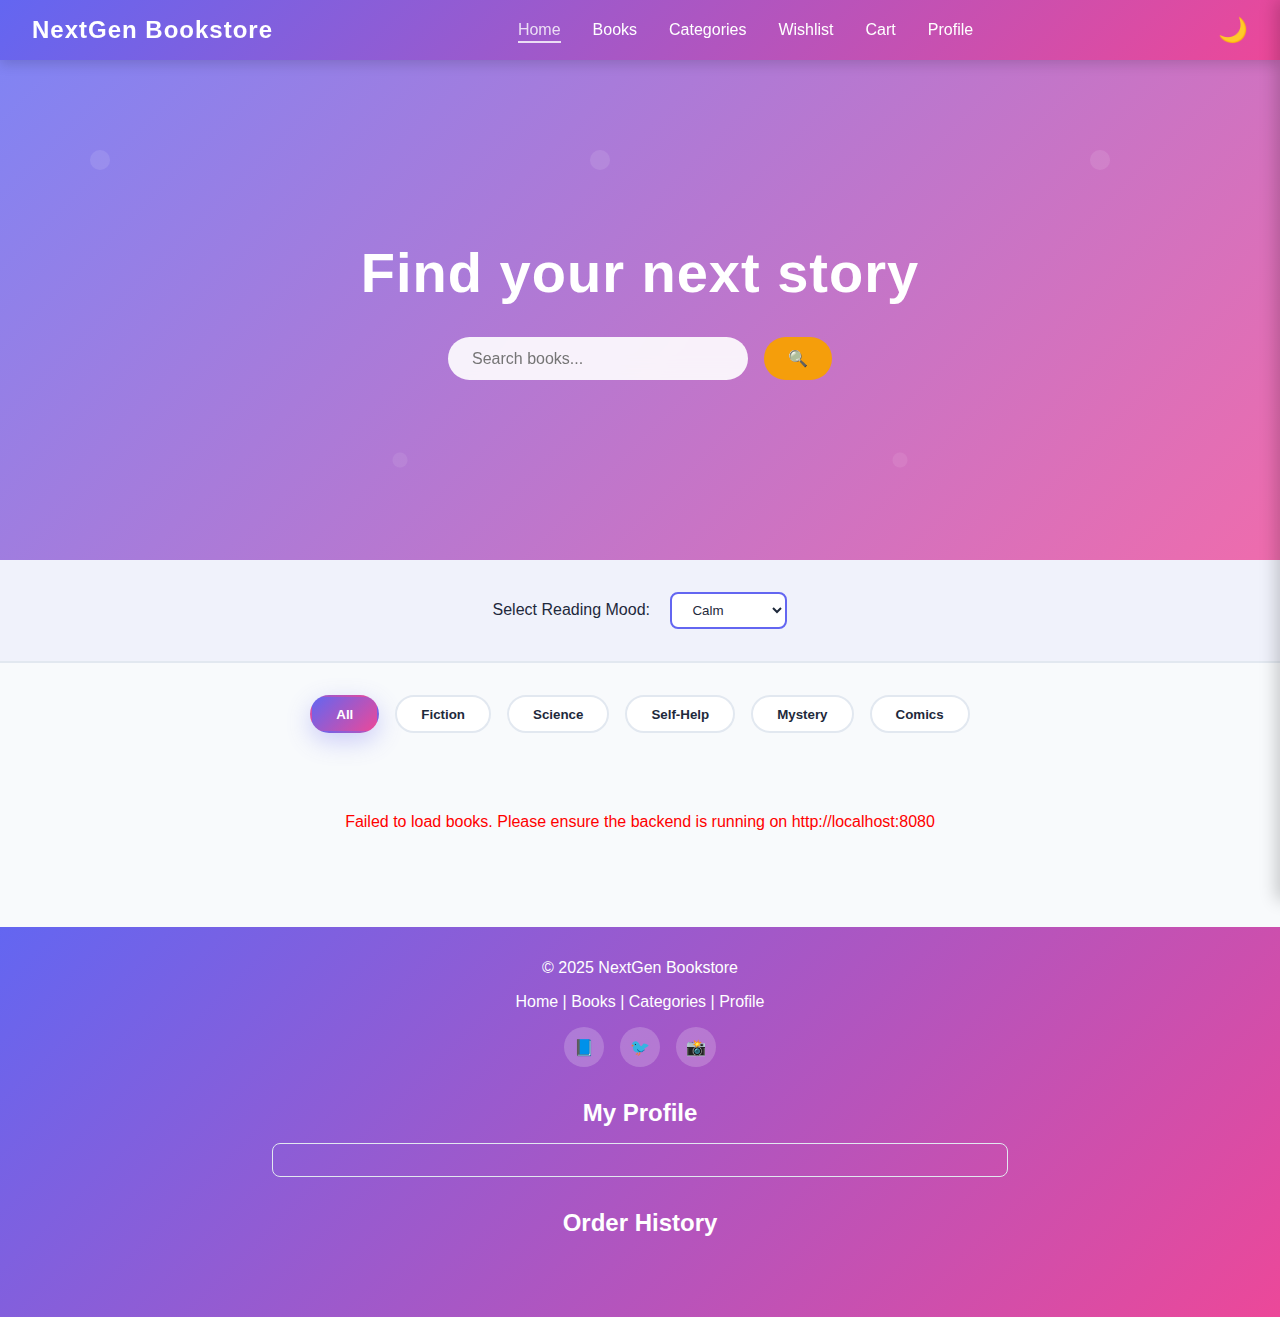
<file: online-bookstore/backend/src/main/resources/static/index.html>
<!DOCTYPE html>
<html lang="en">
<head>
<meta charset="UTF-8" />
<meta name="viewport" content="width=device-width, initial-scale=1" />
<title>NextGen Bookstore</title>
<style>
* {
margin: 0;
padding: 0;
box-sizing: border-box;
}
:root {
--primary-color: #6366f1;
--secondary-color: #ec4899;
--accent-color: #f59e0b;
--dark-bg: #0f172a;
--light-bg: #f8fafc;
--card-bg: #ffffff;
--text-dark: #1e293b;
--text-light: #64748b;
--border-color: #e2e8f0;
--transition: 0.3s ease-in-out;
}
body.dark-theme {
--card-bg: #1e293b;
--text-dark: #f1f5f9;
--text-light: #cbd5e1;
--border-color: #334155;
--light-bg: #0f172a;
}
body {
font-family: 'Segoe UI', Tahoma, Geneva, Verdana, sans-serif;
background-color: var(--light-bg);
color: var(--text-dark);
transition: background-color var(--transition), color var(--transition);
}
.navbar {
display: flex;
justify-content: space-between;
align-items: center;
padding: 1rem 2rem;
background: linear-gradient(135deg, var(--primary-color), var(--secondary-color));
color: white;
position: sticky;
top: 0;
z-index: 100;
box-shadow: 0 4px 12px rgba(0, 0, 0, 0.15);
}
.logo {
font-size: 1.5rem;
font-weight: bold;
letter-spacing: 1px;
}
.nav-links {
display: flex;
list-style: none;
gap: 2rem;
}
.nav-link {
color: white;
text-decoration: none;
font-weight: 500;
transition: opacity var(--transition), transform var(--transition);
position: relative;
cursor: pointer;
}
.nav-link:hover,
.nav-link.active {
opacity: 0.8;
transform: translateY(-2px);
}
.nav-link::after {
content: '';
position: absolute;
bottom: -5px;
left: 0;
width: 0;
height: 2px;
background: white;
transition: width var(--transition);
}
.nav-link:hover::after,
.nav-link.active::after {
width: 100%;
}
#hamburger {
display: none;
flex-direction: column;
background: none;
border: none;
cursor: pointer;
gap: 5px;
}
#hamburger span {
width: 25px;
height: 3px;
background: white;
border-radius: 2px;
transition: all var(--transition);
}
.theme-toggle {
display: flex;
align-items: center;
}
#darkModeToggle {
display: none;
}
.theme-toggle label {
font-size: 1.5rem;
cursor: pointer;
transition: transform var(--transition);
}
.theme-toggle label:hover {
transform: rotate(20deg) scale(1.1);
}
.hero {
background: linear-gradient(135deg, rgba(99, 102, 241, 0.8), rgba(236, 72, 153, 0.8)), url('data:image/svg+xml,<svg xmlns="http://www.w3.org/2000/svg" viewBox="0 0 1200 400"><path d="M0,200 Q300,100 600,200 T1200,200" stroke="rgba(255,255,255,0.1)" fill="none" stroke-width="2"/></svg>');
background-size: cover;
background-position: center;
color: white;
padding: 8rem 2rem;
text-align: center;
min-height: 500px;
display: flex;
align-items: center;
justify-content: center;
position: relative;
overflow: hidden;
}
.hero::before {
content: '';
position: absolute;
top: 0;
left: 0;
right: 0;
bottom: 0;
background: url('data:image/svg+xml,<svg xmlns="http://www.w3.org/2000/svg" viewBox="0 0 100 100"><circle cx="20" cy="20" r="2" fill="rgba(255,255,255,0.1)"/><circle cx="80" cy="80" r="1.5" fill="rgba(255,255,255,0.08)"/></svg>');
animation: float 20s infinite linear;
pointer-events: none;
}
@keyframes float {
0%, 100% { transform: translateY(0px); }
50% { transform: translateY(-20px); }
}
.hero-content {
position: relative;
z-index: 2;
animation: fadeInDown 0.8s ease;
}
@keyframes fadeInDown {
from {
opacity: 0;
transform: translateY(-30px);
}
to {
opacity: 1;
transform: translateY(0);
}
}
.hero h1 {
font-size: 3.5rem;
margin-bottom: 1.5rem;
font-weight: 700;
letter-spacing: 1px;
transition: opacity 0.3s ease;
}
.search-bar {
display: flex;
gap: 1rem;
justify-content: center;
margin-top: 2rem;
animation: slideUp 0.8s ease 0.2s both;
}
@keyframes slideUp {
from {
opacity: 0;
transform: translateY(30px);
}
to {
opacity: 1;
transform: translateY(0);
}
}
#search-input {
padding: 0.75rem 1.5rem;
border: none;
border-radius: 50px;
width: 300px;
font-size: 1rem;
background: rgba(255, 255, 255, 0.9);
backdrop-filter: blur(10px);
transition: all var(--transition);
}
#search-input:focus {
outline: none;
background: white;
box-shadow: 0 8px 24px rgba(0, 0, 0, 0.2);
transform: scale(1.05);
}
#search-btn {
padding: 0.75rem 1.5rem;
border: none;
border-radius: 50px;
background: var(--accent-color);
color: white;
font-size: 1rem;
cursor: pointer;
transition: all var(--transition);
font-weight: 600;
}
#search-btn:hover {
transform: scale(1.05);
box-shadow: 0 8px 24px rgba(245, 158, 11, 0.4);
}
.reading-mood-selector {
text-align: center;
padding: 2rem;
background: rgba(99, 102, 241, 0.05);
border-bottom: 2px solid var(--border-color);
animation: slideInRight 0.6s ease;
}
@keyframes slideInRight {
from {
opacity: 0;
transform: translateX(50px);
}
to {
opacity: 1;
transform: translateX(0);
}
}
#moodSelector {
padding: 0.5rem 1rem;
margin-left: 1rem;
border: 2px solid var(--primary-color);
border-radius: 8px;
background: var(--card-bg);
color: var(--text-dark);
cursor: pointer;
font-weight: 500;
transition: all var(--transition);
}
#moodSelector:hover {
box-shadow: 0 4px 12px rgba(99, 102, 241, 0.3);
}
.category-filter {
display: flex;
justify-content: center;
gap: 1rem;
padding: 2rem;
flex-wrap: wrap;
animation: fadeIn 0.6s ease;
}
@keyframes fadeIn {
from { opacity: 0; }
to { opacity: 1; }
}
.filter-btn {
padding: 0.6rem 1.5rem;
border: 2px solid var(--border-color);
background: var(--card-bg);
color: var(--text-dark);
border-radius: 50px;
cursor: pointer;
font-weight: 600;
transition: all var(--transition);
text-transform: capitalize;
}
.filter-btn:hover {
border-color: var(--primary-color);
transform: translateY(-3px);
}
.filter-btn.active {
background: linear-gradient(135deg, var(--primary-color), var(--secondary-color));
color: white;
border-color: transparent;
box-shadow: 0 8px 24px rgba(99, 102, 241, 0.3);
}
.featured-books {
display: grid;
grid-template-columns: repeat(auto-fill, minmax(220px, 1fr));
gap: 2rem;
padding: 3rem 2rem;
max-width: 1400px;
margin: 0 auto;
}
.book-card {
background: var(--card-bg);
border-radius: 12px;
overflow: hidden;
box-shadow: 0 4px 12px rgba(0, 0, 0, 0.1);
transition: all 0.4s cubic-bezier(0.175, 0.885, 0.32, 1.275);
cursor: pointer;
position: relative;
animation: scaleIn 0.5s ease;
}
@keyframes scaleIn {
from {
opacity: 0;
transform: scale(0.9);
}
to {
opacity: 1;
transform: scale(1);
}
}
.book-card:hover {
transform: scale(1.08);
box-shadow: 0 12px 32px rgba(99, 102, 241, 0.3);
}
.book-image {
width: 100%;
height: 250px;
object-fit: cover;
background: linear-gradient(135deg, var(--primary-color), var(--secondary-color));
position: relative;
}
.book-info {
padding: 1.5rem;
}
.book-title {
font-size: 1.1rem;
font-weight: 700;
margin-bottom: 0.5rem;
color: var(--text-dark);
}
.book-author {
font-size: 0.9rem;
color: var(--text-light);
margin-bottom: 0.5rem;
}
.book-rating {
display: flex;
align-items: center;
gap: 0.5rem;
margin-bottom: 0.5rem;
font-size: 0.9rem;
}
.book-price {
font-size: 1.3rem;
font-weight: 700;
color: var(--primary-color);
margin-bottom: 1rem;
}
.book-tooltip {
position: absolute;
bottom: 100%;
left: 50%;
transform: translateX(-50%);
background: rgba(0, 0, 0, 0.9);
color: white;
padding: 0.75rem 1rem;
border-radius: 8px;
font-size: 0.85rem;
white-space: nowrap;
opacity: 0;
pointer-events: none;
transition: opacity var(--transition);
z-index: 10;
margin-bottom: 0.5rem;
}
.book-card:hover .book-tooltip {
opacity: 1;
}
.book-actions {
display: flex;
gap: 0.5rem;
}
.btn {
flex: 1;
padding: 0.6rem;
border: none;
border-radius: 6px;
font-weight: 600;
cursor: pointer;
transition: all var(--transition);
font-size: 0.9rem;
text-transform: uppercase;
}
.btn-add-cart {
background: linear-gradient(135deg, var(--primary-color), var(--secondary-color));
color: white;
}
.btn-add-cart:hover {
transform: translateY(-2px);
box-shadow: 0 6px 16px rgba(99, 102, 241, 0.4);
}
.btn-wishlist {
background: var(--border-color);
color: var(--text-dark);
}
.btn-wishlist:hover {
background: var(--accent-color);
color: white;
transform: scale(1.05);
}
.btn-wishlist.active {
background: var(--secondary-color);
color: white;
}
.cart-sidebar {
position: fixed;
right: -350px;
top: 0;
width: 350px;
height: 100vh;
background: var(--card-bg);
box-shadow: -4px 0 16px rgba(0, 0, 0, 0.2);
z-index: 1000;
transition: right var(--transition);
display: flex;
flex-direction: column;
overflow-y: auto;
padding: 1.5rem;
}
.cart-sidebar.open {
right: 0;
}
.cart-sidebar h2 {
display: flex;
justify-content: space-between;
align-items: center;
margin-bottom: 1.5rem;
color: var(--text-dark);
}
#cart-close-btn {
font-size: 1.8rem;
cursor: pointer;
transition: transform var(--transition);
}
#cart-close-btn:hover {
transform: scale(1.2);
}
#cart-items {
flex: 1;
overflow-y: auto;
margin-bottom: 1.5rem;
}
.cart-item {
display: flex;
gap: 1rem;
padding: 1rem;
border: 1px solid var(--border-color);
border-radius: 8px;
margin-bottom: 1rem;
animation: slideInLeft 0.3s ease;
}
@keyframes slideInLeft {
from {
opacity: 0;
transform: translateX(20px);
}
to {
opacity: 1;
transform: translateX(0);
}
}
.cart-item-image {
width: 60px;
height: 80px;
object-fit: cover;
border-radius: 4px;
background: linear-gradient(135deg, var(--primary-color), var(--secondary-color));
}
.cart-item-details {
flex: 1;
}
.cart-item-title {
font-weight: 600;
margin-bottom: 0.3rem;
}
.cart-item-price {
color: var(--primary-color);
font-weight: 600;
}
.cart-item-remove {
background: none;
border: none;
color: var(--secondary-color);
cursor: pointer;
font-size: 1.2rem;
transition: transform var(--transition);
}
.cart-item-remove:hover {
transform: scale(1.2);
}
.cart-summary {
border-top: 2px solid var(--border-color);
padding-top: 1rem;
}
.cart-summary p {
margin-bottom: 0.5rem;
font-weight: 600;
}
#checkout-btn {
width: 100%;
padding: 0.75rem;
margin-top: 1rem;
border: none;
border-radius: 8px;
background: linear-gradient(135deg, var(--primary-color), var(--secondary-color));
color: white;
font-weight: 600;
cursor: pointer;
transition: all var(--transition);
}
#checkout-btn:hover {
transform: translateY(-2px);
box-shadow: 0 8px 24px rgba(99, 102, 241, 0.4);
}
.modal {
display: none;
position: fixed;
z-index: 2000;
left: 0;
top: 0;
width: 100%;
height: 100%;
background: rgba(0, 0, 0, 0.5);
animation: fadeIn 0.3s ease;
}
.modal.open {
display: flex;
align-items: center;
justify-content: center;
}
.modal-content {
background: var(--card-bg);
padding: 2rem;
border-radius: 12px;
max-width: 600px;
max-height: 80vh;
overflow-y: auto;
position: relative;
animation: slideDown 0.3s ease;
}
@keyframes slideDown {
from {
opacity: 0;
transform: translateY(-50px);
}
to {
opacity: 1;
transform: translateY(0);
}
}
.close-btn {
position: absolute;
top: 1rem;
right: 1rem;
font-size: 1.5rem;
cursor: pointer;
transition: transform var(--transition);
}
.close-btn:hover {
transform: scale(1.2);
}
#wishlist-items {
display: grid;
grid-template-columns: repeat(auto-fill, minmax(150px, 1fr));
gap: 1rem;
margin-top: 1.5rem;
}
.wishlist-item {
border: 1px solid var(--border-color);
border-radius: 8px;
overflow: hidden;
animation: scaleIn 0.3s ease;
}
.wishlist-item-image {
width: 100%;
height: 150px;
object-fit: cover;
background: linear-gradient(135deg, var(--primary-color), var(--secondary-color));
}
.wishlist-item-info {
padding: 0.75rem;
text-align: center;
}
.wishlist-item-title {
font-weight: 600;
font-size: 0.9rem;
margin-bottom: 0.3rem;
}
.wishlist-item-price {
color: var(--primary-color);
font-weight: 600;
margin-bottom: 0.5rem;
}
.wishlist-remove {
width: 100%;
padding: 0.4rem;
border: none;
background: var(--secondary-color);
color: white;
border-radius: 4px;
cursor: pointer;
font-size: 0.8rem;
transition: all var(--transition);
}
.wishlist-remove:hover {
transform: scale(0.95);
}
footer {
background: linear-gradient(135deg, var(--primary-color), var(--secondary-color));
color: white;
text-align: center;
padding: 2rem;
margin-top: 3rem;
}
.footer-links {
margin: 1rem 0;
}
.footer-links a {
color: white;
text-decoration: none;
transition: opacity var(--transition);
}
.footer-links a:hover {
opacity: 0.8;
}
.social-icons {
display: flex;
justify-content: center;
gap: 1rem;
margin-top: 1rem;
}
.social-icons a {
display: inline-flex;
align-items: center;
justify-content: center;
width: 40px;
height: 40px;
background: rgba(255, 255, 255, 0.2);
border-radius: 50%;
transition: all var(--transition);
text-decoration: none;
}
.social-icons a:hover {
background: rgba(255, 255, 255, 0.4);
transform: translateY(-3px);
}
@media (max-width: 768px) {
.navbar {
flex-wrap: wrap;
}
#hamburger {
display: flex;
}
.nav-links {
display: none;
flex-basis: 100%;
flex-direction: column;
gap: 1rem;
margin-top: 1rem;
}
.nav-links.open {
display: flex;
}
.hero h1 {
font-size: 2rem;
}
#search-input {
width: 100%;
max-width: 250px;
}
.featured-books {
grid-template-columns: repeat(auto-fill, minmax(150px, 1fr));
gap: 1rem;
padding: 2rem 1rem;
}
.cart-sidebar {
width: 100%;
right: -100%;
}
.modal-content {
max-width: 90%;
}
#wishlist-items {
grid-template-columns: repeat(2, 1fr);
}
}
@media (max-width: 480px) {
.navbar {
padding: 1rem;
}
.logo {
font-size: 1.2rem;
}
.hero {
padding: 4rem 1rem;
}
.hero h1 {
font-size: 1.5rem;
}
.search-bar {
flex-direction: column;
}
#search-input {
width: 100%;
}
.featured-books {
grid-template-columns: repeat(auto-fill, minmax(120px, 1fr));
}
}
</style>
</head>
<body>
<div id="app" class="light-theme">
<nav class="navbar">
<div class="logo">NextGen Bookstore</div>
<button id="hamburger" aria-label="Toggle menu">
<span></span>
<span></span>
<span></span>
</button>
<ul class="nav-links">
<li><a href="#home" class="nav-link active">Home</a></li>
<li><a href="#books" class="nav-link">Books</a></li>
<li><a href="#categories" class="nav-link">Categories</a></li>
<li><a href="#wishlist" class="nav-link">Wishlist</a></li>
<li><a href="#cart" class="nav-link">Cart</a></li>
<li><a href="#profile" class="nav-link">Profile</a></li>
</ul>
<div class="theme-toggle">
<input type="checkbox" id="darkModeToggle" name="darkModeToggle" />
<label for="darkModeToggle">🌙</label>
</div>
</nav>
<header class="hero" id="home">
<div class="hero-content">
<h1 id="dynamic-hero-text">Find your next story</h1>
<div class="search-bar">
<input type="text" id="search-input" placeholder="Search books..." />
<button id="search-btn">🔍</button>
</div>
</div>
</header>
<section class="reading-mood-selector">
<span>Select Reading Mood:</span>
<select id="moodSelector">
<option value="calm" selected>Calm</option>
<option value="focus">Focus</option>
<option value="adventure">Adventure</option>
</select>
</section>
<section class="category-filter" id="categories">
<button class="filter-btn active" data-category="all">All</button>
<button class="filter-btn" data-category="Fiction">Fiction</button>
<button class="filter-btn" data-category="Science">Science</button>
<button class="filter-btn" data-category="Self-Help">Self-Help</button>
<button class="filter-btn" data-category="Mystery">Mystery</button>
<button class="filter-btn" data-category="Comics">Comics</button>
</section>
<section class="featured-books" id="books"></section>
<aside class="cart-sidebar" id="cart-sidebar">
<h2>Shopping Cart <span id="cart-close-btn">&times;</span></h2>
<div id="cart-items"></div>
<div class="cart-summary">
<p>Items: <span id="cart-count">0</span></p>
<p>Subtotal: ₹<span id="cart-subtotal">0.00</span></p>
<button id="checkout-btn">Checkout</button>
</div>
</aside>
<div class="modal" id="wishlist-modal">
<div class="modal-content">
<span class="close-btn" id="wishlist-close-btn">&times;</span>
<h2>Wishlist</h2>
<div id="wishlist-items"></div>
</div>
</div>
<footer>
<p>&copy; 2025 NextGen Bookstore</p>
<div class="footer-links">
<a href="#home">Home</a> |
<a href="#books">Books</a> |
<a href="#categories">Categories</a> |
<a href="#profile">Profile</a>
</div>
<div class="social-icons">
<a href="#" aria-label="Facebook">📘</a>
<a href="#" aria-label="Twitter">🐦</a>
<a href="#" aria-label="Instagram">📸</a>
</div>
    <section id="profile" style="padding:2rem; max-width:800px; margin:0 auto;">
      <h2>My Profile</h2>
      <div id="profile-info" style="margin-top:1rem; padding:1rem; border:1px solid #e2e8f0; border-radius:8px;">
        <!-- filled by JS -->
      </div>

      <h2 style="margin-top:2rem;">Order History</h2>
      <div id="order-history" style="margin-top:1rem;">
        <!-- filled by JS -->
      </div>
    </section>  
</footer>
</div>
<script>
const API_BASE_URL = 'https://nextgenbookstore-3.onrender.com';
const BOOKS_API = `${API_BASE_URL}/books`;
const ORDERS_API = `${API_BASE_URL}/api/orders`;

const state = {
books: [],
cart: JSON.parse(localStorage.getItem('cart')) || [],
wishlist: JSON.parse(localStorage.getItem('wishlist')) || [],
filteredBooks: [],
currentMood: 'calm',
darkMode: localStorage.getItem('darkMode') === 'true',
};

const app = document.getElementById('app');
const hamburger = document.getElementById('hamburger');
const navLinks = document.querySelector('.nav-links');
const darkModeToggle = document.getElementById('darkModeToggle');
const moodSelector = document.getElementById('moodSelector');
const searchInput = document.getElementById('search-input');
const searchBtn = document.getElementById('search-btn');
const filterBtns = document.querySelectorAll('.filter-btn');
const featuredBooksSection = document.querySelector('.featured-books');
const cartSidebar = document.getElementById('cart-sidebar');
const cartCloseBtn = document.getElementById('cart-close-btn');
const cartItems = document.getElementById('cart-items');
const cartCount = document.getElementById('cart-count');
const cartSubtotal = document.getElementById('cart-subtotal');
const checkoutBtn = document.getElementById('checkout-btn');
const wishlistModal = document.getElementById('wishlist-modal');
const wishlistCloseBtn = document.getElementById('wishlist-close-btn');
const wishlistItems = document.getElementById('wishlist-items');
const dynamicHeroText = document.getElementById('dynamic-hero-text');
const profileInfoDiv = document.getElementById('profile-info');
const orderHistoryDiv = document.getElementById('order-history');


document.addEventListener('DOMContentLoaded', () => {
initializeDarkMode();
loadBooks();
setupEventListeners();
rotateHeroText();
updateCartUI();
updateWishlistUI();
});

function initializeDarkMode() {
if (state.darkMode) {
app.classList.add('dark-theme');
app.classList.remove('light-theme');
darkModeToggle.checked = true;
} else {
app.classList.add('light-theme');
app.classList.remove('dark-theme');
darkModeToggle.checked = false;
}
}

darkModeToggle.addEventListener('change', () => {
state.darkMode = !state.darkMode;
localStorage.setItem('darkMode', state.darkMode);
initializeDarkMode();
});

function setupEventListeners() {
hamburger.addEventListener('click', toggleMobileMenu);
moodSelector.addEventListener('change', changeMood);
searchBtn.addEventListener('click', handleSearch);
searchInput.addEventListener('keypress', (e) => {
if (e.key === 'Enter') handleSearch();
});
filterBtns.forEach((btn) => {
btn.addEventListener('click', handleFilter);
});
cartCloseBtn.addEventListener('click', () => cartSidebar.classList.remove('open'));
wishlistCloseBtn.addEventListener('click', () => wishlistModal.classList.remove('open'));
wishlistModal.addEventListener('click', (e) => {
if (e.target === wishlistModal) wishlistModal.classList.remove('open');
});
}

function toggleMobileMenu() {
navLinks.classList.toggle('open');
hamburger.classList.toggle('open');
}

async function loadBooks() {
try {
const response = await fetch(`${BOOKS_API}?page=1&size=100`);
if (!response.ok) throw new Error('Failed to load books');
state.books = await response.json();
state.filteredBooks = state.books;
renderBooks(state.filteredBooks);
} catch (error) {
console.error('Error loading books:', error);
featuredBooksSection.innerHTML =
'<p style="grid-column: 1/-1; text-align: center; color: red;">Failed to load books. Please ensure the backend is running on http://localhost:8080</p>';
}
}

function changeMood() {
state.currentMood = moodSelector.value;
const moodColors = {
calm: '--primary-color: #6366f1; --secondary-color: #ec4899;',
focus: '--primary-color: #3b82f6; --secondary-color: #f59e0b;',
adventure: '--primary-color: #ec4899; --secondary-color: #f59e0b;',
};
document.documentElement.style.cssText = moodColors[state.currentMood];
}

function rotateHeroText() {
const heroTexts = [
'Find your next story',
'Read more, dream more',
'Books that change you',
'Discover new worlds',
'Escape into a book',
];
let index = 0;
setInterval(() => {
dynamicHeroText.style.opacity = '0';
setTimeout(() => {
dynamicHeroText.textContent = heroTexts[index % heroTexts.length];
dynamicHeroText.style.opacity = '1';
index++;
}, 300);
}, 4000);
}

function handleSearch() {
const query = searchInput.value.toLowerCase().trim();
if (!query) {
state.filteredBooks = state.books;
} else {
state.filteredBooks = state.books.filter(
(book) =>
book.title.toLowerCase().includes(query) ||
book.author.toLowerCase().includes(query)
);
}
renderBooks(state.filteredBooks);
}
function handleFilter(e) {
const category = e.target.dataset.category;
filterBtns.forEach((btn) => btn.classList.remove('active'));
e.target.classList.add('active');

if (category === 'all') {
state.filteredBooks = state.books;
} else {
state.filteredBooks = state.books.filter(
(book) =>
Array.isArray(book.categories) &&
book.categories.includes(category)
);
}
renderBooks(state.filteredBooks);
}
function renderBooks(books) {
if (!books || books.length === 0) {
featuredBooksSection.innerHTML =
'<p style="grid-column: 1/-1; text-align: center;">No books found</p>';
return;
}

featuredBooksSection.innerHTML = books
.map(
(book) => `
<div class="book-card" data-id="${book.id}">
<div style="position: relative;">
<img src="${book.imageUrl || 'https://via.placeholder.com/220x300?text=' + encodeURIComponent(book.title)}"
alt="${book.title}" class="book-image" />
<div class="book-tooltip">
${book.title} • Avg read time: 4-6 hours
</div>
</div>
<div class="book-info">
<h3 class="book-title">${book.title}</h3>
<p class="book-author">by ${book.author}</p>
<div class="book-rating">
⭐ ${book.rating} / 5
</div>
<p class="book-price">₹${book.price.toFixed(2)}</p>
<div class="book-actions">
<button class="btn btn-add-cart" onclick="addToCart(${book.id})">Add to Cart</button>
<button class="btn btn-wishlist ${
state.wishlist.some((item) => item.id === book.id) ? 'active' : ''
}" onclick="toggleWishlist(${book.id})">❤️</button>
</div>
</div>
</div>
`
)
.join('');
}
      async function loadOrders() {
      try {
        const res = await fetch(ORDERS_API);
        if (!res.ok) throw new Error('Failed to load orders');
        const orders = await res.json();
        renderProfileAndOrders(orders);
      } catch (e) {
        console.error('Order history error:', e);
        profileInfoDiv.innerHTML = '<p style="color:red;">Could not load profile.</p>';
        orderHistoryDiv.innerHTML = '<p style="color:red;">Could not load orders.</p>';
      }
    }

    function renderProfileAndOrders(orders) {
      if (!orders || orders.length === 0) {
        profileInfoDiv.innerHTML = '<p>No orders yet. Place an order to save your address.</p>';
        orderHistoryDiv.innerHTML = '<p>No orders yet.</p>';
        return;
      }

      const latest = orders[orders.length - 1];

      profileInfoDiv.innerHTML = `
        <p><strong>Name:</strong> ${latest.customerName || '-'}</p>
        <p><strong>Phone:</strong> ${latest.phone || '-'}</p>
        <p><strong>Address:</strong><br>
          ${(latest.addressLine1 || '')} ${(latest.addressLine2 || '')}<br>
          ${(latest.city || '')}, ${(latest.state || '')} ${(latest.postalCode || '')}
        </p>
      `;

      orderHistoryDiv.innerHTML = orders
        .slice()
        .reverse()
        .map(
          (o) => `
          <div style="margin-bottom:1rem;padding:1rem;border:1px solid #e2e8f0;border-radius:8px;">
            <p><strong>Order ID:</strong> ${o.orderId}</p>
            <p><strong>Status:</strong> ${o.paymentStatus}</p>
            <p><strong>Amount:</strong> ₹${o.totalAmount}</p>
            <p><strong>Placed For:</strong> ${o.customerName || '-'}</p>
          </div>
        `
        )
        .join('');
    }


function addToCart(bookId) {
const book = state.books.find((b) => b.id === bookId);
if (!book) return;

const existingItem = state.cart.find((item) => item.id === bookId);
if (existingItem) {
existingItem.quantity += 1;
} else {
state.cart.push({ ...book, quantity: 1 });
}

saveCart();
updateCartUI();
animateAddToCart(bookId);
showCartNotification();
}

function animateAddToCart(bookId) {
const bookCard = document.querySelector(`[data-id="${bookId}"]`);
if (!bookCard) return;

const bookImage = bookCard.querySelector('.book-image');
const cartIcon = document.querySelector('.nav-link');
const rect1 = bookImage.getBoundingClientRect();
const rect2 = cartIcon.getBoundingClientRect();

const flyingImage = bookImage.cloneNode(true);
flyingImage.style.position = 'fixed';
flyingImage.style.left = rect1.left + 'px';
flyingImage.style.top = rect1.top + 'px';
flyingImage.style.width = rect1.width + 'px';
flyingImage.style.height = rect1.height + 'px';
flyingImage.style.zIndex = '9999';
flyingImage.style.pointerEvents = 'none';
document.body.appendChild(flyingImage);

setTimeout(() => {
flyingImage.style.transition = 'all 0.8s cubic-bezier(0.25, 0.46, 0.45, 0.94)';
flyingImage.style.left = rect2.left + 'px';
flyingImage.style.top = rect2.top + 'px';
flyingImage.style.width = '30px';
flyingImage.style.height = '30px';
flyingImage.style.opacity = '0';
}, 10);

setTimeout(() => document.body.removeChild(flyingImage), 800);
}

function showCartNotification() {
const notification = document.createElement('div');
notification.textContent = '✅ Added to cart!';
notification.style.cssText = `
position: fixed;
top: 80px;
right: 20px;
background: #10b981;
color: white;
padding: 1rem 1.5rem;
border-radius: 8px;
z-index: 10000;
animation: slideIn 0.3s ease, slideOut 0.3s ease 2.7s forwards;
`;
document.body.appendChild(notification);
setTimeout(() => document.body.removeChild(notification), 3000);
}

function saveCart() {
localStorage.setItem('cart', JSON.stringify(state.cart));
}

function updateCartUI() {
cartCount.textContent = state.cart.reduce((sum, item) => sum + item.quantity, 0);
const subtotal = state.cart.reduce((sum, item) => sum + item.price * item.quantity, 0);
cartSubtotal.textContent = subtotal.toFixed(2);

cartItems.innerHTML =
state.cart.length === 0
? '<p style="text-align: center; padding: 2rem;">Your cart is empty</p>'
: state.cart
.map(
(item) => `
<div class="cart-item">
<img src="${item.imageUrl || 'https://via.placeholder.com/60x80'}"
alt="${item.title}" class="cart-item-image" />
<div class="cart-item-details">
<p class="cart-item-title">${item.title}</p>
<p class="cart-item-price">₹${item.price.toFixed(2)} x ${item.quantity}</p>
</div>
<button class="cart-item-remove" onclick="removeFromCart(${item.id})">🗑️</button>
</div>
`
)
.join('');
}

function removeFromCart(bookId) {
state.cart = state.cart.filter((item) => item.id !== bookId);
saveCart();
updateCartUI();
}

function showCart() {
cartSidebar.classList.add('open');
}

function toggleWishlist(bookId) {
const book = state.books.find((b) => b.id === bookId);
if (!book) return;

const existingItem = state.wishlist.find((item) => item.id === bookId);
if (existingItem) {
state.wishlist = state.wishlist.filter((item) => item.id !== bookId);
} else {
state.wishlist.push(book);
}

saveWishlist();
updateWishlistUI();
renderBooks(state.filteredBooks);
}

function saveWishlist() {
localStorage.setItem('wishlist', JSON.stringify(state.wishlist));
}

function updateWishlistUI() {
wishlistItems.innerHTML =
state.wishlist.length === 0
? '<p style="grid-column: 1/-1; text-align: center; padding: 2rem;">Your wishlist is empty</p>'
: state.wishlist
.map(
(item) => `
<div class="wishlist-item">
<img src="${item.imageUrl || 'https://via.placeholder.com/150x200'}"
alt="${item.title}" class="wishlist-item-image" />
<div class="wishlist-item-info">
<p class="wishlist-item-title">${item.title}</p>
<p class="wishlist-item-price">₹${item.price.toFixed(2)}</p>
<button class="wishlist-remove" onclick="toggleWishlist(${item.id})">Remove</button>
</div>
</div>
`
)
.join('');
}

function showWishlist() {
wishlistModal.classList.add('open');
}
checkoutBtn.addEventListener('click', async () => {
  if (state.cart.length === 0) {
    alert('Your cart is empty!');
    return;
  }

  const totalAmount = state.cart.reduce(
    (sum, item) => sum + item.price * item.quantity,
    0
  );

  // simple prompts to collect address (demo)
  const customerName = prompt('Enter your name:');
  if (!customerName) return;

  const addressLine1 = prompt('Enter address line 1:');
  const addressLine2 = prompt('Enter address line 2 (optional):') || '';
  const city = prompt('Enter city:');
  const stateName = prompt('Enter state:');
  const postalCode = prompt('Enter PIN code:');
  const phone = prompt('Enter phone number:');

  try {
    const response = await fetch(`${ORDERS_API}/create`, {
      method: 'POST',
      headers: { 'Content-Type': 'application/json' },
      body: JSON.stringify({
        totalAmount,
        customerName,
        addressLine1,
        addressLine2,
        city,
        state: stateName,
        postalCode,
        phone,
      }),
    });

    if (!response.ok) throw new Error('Failed to create order');
    const order = await response.json();

    alert(`✅ Order created!\nOrder ID: ${order.orderId}\nAmount: ₹${totalAmount.toFixed(2)}`);

    state.cart = [];
    saveCart();
    updateCartUI();
    cartSidebar.classList.remove('open');
  } catch (error) {
    console.error('Checkout error:', error);
    alert('❌ Failed to create order. Please try again.');
  }
});
    document.querySelectorAll('.nav-link').forEach((link) => {
      link.addEventListener('click', (e) => {
        const href = link.getAttribute('href');

        if (href === '#cart') {
          e.preventDefault();
          showCart();
        } else if (href === '#wishlist') {
          e.preventDefault();
          showWishlist();
        } else if (href === '#books') {
          e.preventDefault();
          document.querySelector('.featured-books').scrollIntoView({ behavior: 'smooth' });
        } else if (href === '#profile') {
          e.preventDefault();
          loadOrders(); // load address + history
          document.getElementById('profile').scrollIntoView({ behavior: 'smooth' });
        }

        navLinks.classList.remove('open');
        hamburger.classList.remove('open');
      });
    });


</script>
</body>
</html>
</file>
